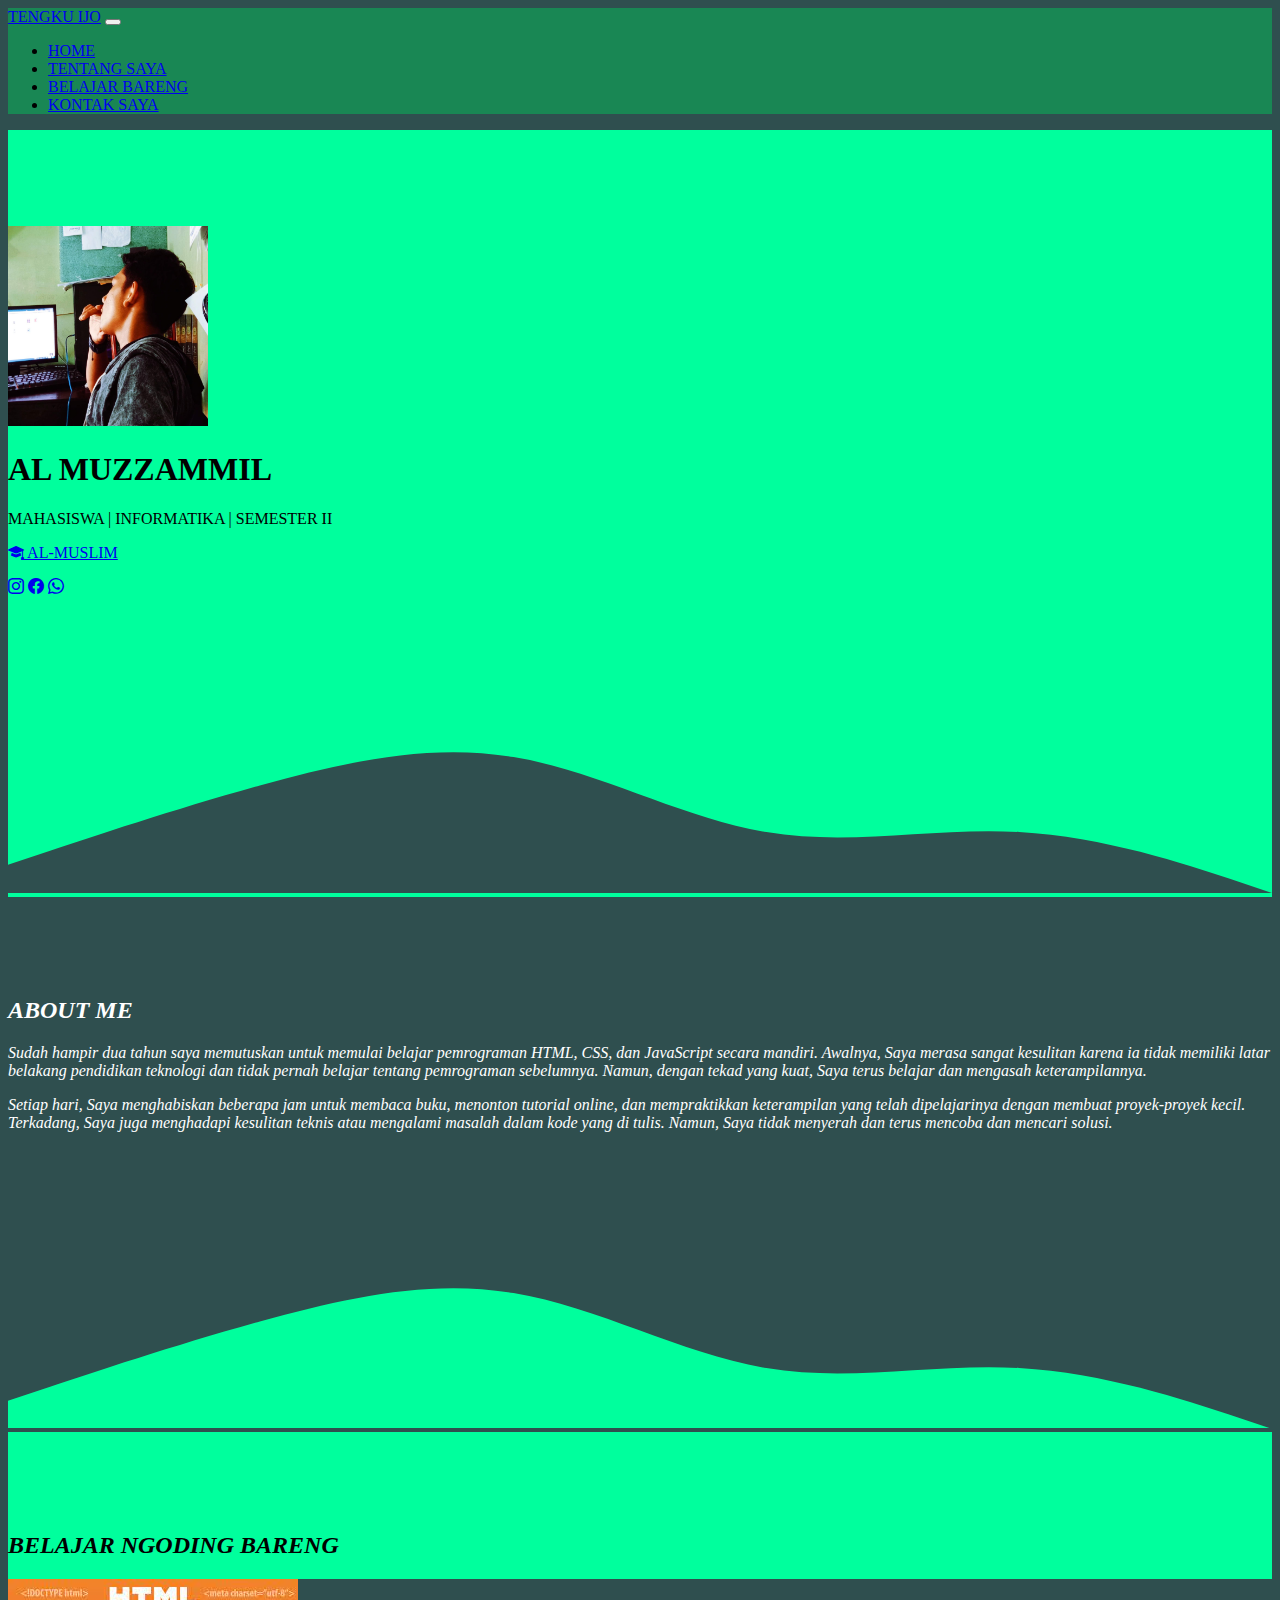
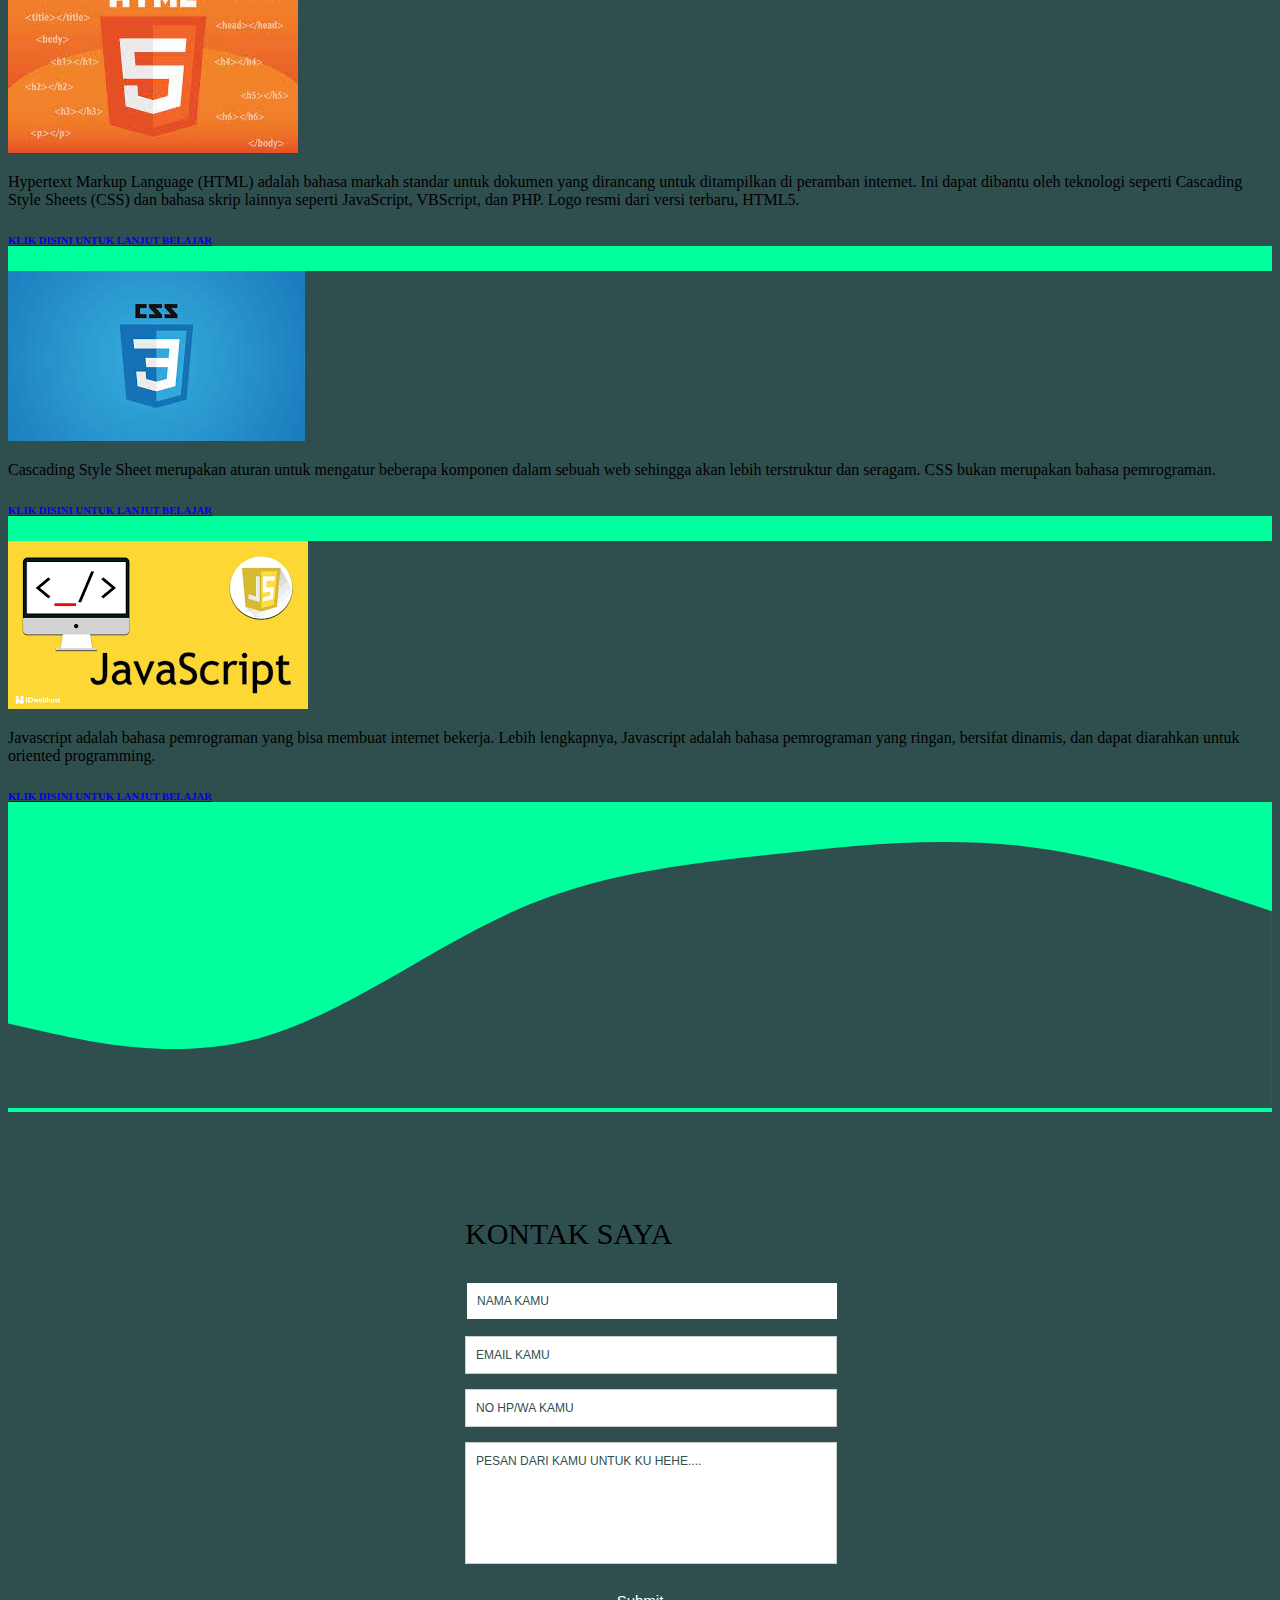
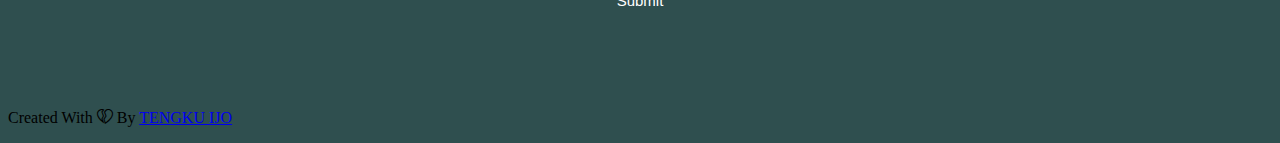
<file: index.html>
<!DOCTYPE html>
<html lang="en">
  <head>
    <!-- Required meta tags -->
    <meta charset="utf-8" />
    <meta name="viewport" content="width=device-width, initial-scale=1" />

    <!-- Bootstrap CSS -->
    <link
      href="https://cdn.jsdelivr.net/npm/bootstrap@5.1.3/dist/css/bootstrap.min.css"
      rel="stylesheet"
      integrity="sha384-1BmE4kWBq78iYhFldvKuhfTAU6auU8tT94WrHftjDbrCEXSU1oBoqyl2QvZ6jIW3"
      crossorigin="anonymous"
    />

    <!-- BOOSTRAP ICON -->
    <link
      rel="stylesheet"
      href="https://cdn.jsdelivr.net/npm/bootstrap-icons@1.10.3/font/bootstrap-icons.css"
    />

    <!-- MY CSS -->
    <link rel="stylesheet" href="style.css" />

    <title>PORTOFOLIO | ALMUZZAMMIL</title>
  </head>

  <body id="home">
    <!-- NAVBAR STAR -->
    <nav
      class="navbar navbar-expand-lg navbar-dark shadow-sm fixed-top"
      style="background-color: #198754"
    >
      <div class="container">
        <a class="navbar-brand font-monospace fw-bold" href="#">TENGKU IJO</a>
        <button
          class="navbar-toggler"
          type="button"
          data-bs-toggle="collapse"
          data-bs-target="#navbarNav"
          aria-controls="navbarNav"
          aria-expanded="false"
          aria-label="Toggle navigation"
        >
          <span class="navbar-toggler-icon"></span>
        </button>
        <div class="collapse navbar-collapse" id="navbarNav">
          <ul class="navbar-nav ms-auto">
            <li class="nav-item">
              <a
                class="nav-link active fw-bold"
                aria-current="page"
                href="#home"
                >HOME</a
              >
            </li>
            <li class="nav-item">
              <a class="nav-link active fw-bold" href="#about">TENTANG SAYA</a>
            </li>
            <li class="nav-item">
              <a class="nav-link active fw-bold" href="#project"
                >BELAJAR BARENG</a
              >
            </li>
            <li class="nav-item">
              <a class="nav-link active fw-bold" href="#contact">KONTAK SAYA</a>
            </li>
          </ul>
        </div>
      </div>
    </nav>
    <!-- NAVBAR END -->

    <!-- JUMBOTRON -->
    <section class="jumbotron text-center" id="utama">
      <img
        src="img/poto-2.jpg "
        alt="AL MUZZAMMIL"
        width="200"
        height="200"
        class="rounded-circle img-thumbnail"
      />
      <h1 class="display-3 fw-bold">AL MUZZAMMIL</h1>
      <p class="lead fw-bold">MAHASISWA | INFORMATIKA | SEMESTER II</p>
      <p class="lead fw-bold">
        <a class="nav-link text-white fw-bold" href="https://umuslim.ac.id/"
          ><i class="bi bi-mortarboard-fill"></i> AL-MUSLIM</a
        >
      </p>
      <p class="lead fw-bold">
        <a
          class="nav-link"
          href="https://instagram.com/ini_labil?igshid=YmMyMTA2M2Y="
          ><i class="bi bi-instagram text-white"></i
        ></a>
        <a
          class="nav-link"
          href="https://instagram.com/ini_labil?igshid=YmMyMTA2M2Y="
          ><i class="bi bi-facebook text-white"></i
        ></a>
        <a class="nav-link" href="https://wa.me/qr/M4SU65MTHKSGK1"
          ><i class="bi bi-whatsapp text-white"></i
        ></a>
      </p>
      <svg xmlns="http://www.w3.org/2000/svg" viewBox="0 0 1440 320">
        <path
          fill="#2f4f4f"
          fill-opacity="1"
          d="M0,288L48,272C96,256,192,224,288,197.3C384,171,480,149,576,165.3C672,181,768,235,864,250.7C960,267,1056,245,1152,250.7C1248,256,1344,288,1392,304L1440,320L1440,320L1392,320C1344,320,1248,320,1152,320C1056,320,960,320,864,320C768,320,672,320,576,320C480,320,384,320,288,320C192,320,96,320,48,320L0,320Z"
        ></path>
      </svg>
    </section>
    <!-- JUMBOTRON -->

    <!-- ABOUT ME STAR -->
    <section id="about">
      <div class="aboutme">
        <div class="container">
          <div class="row text-center mb-4">
            <div class="col">
              <h2 class="textabout fw-bold">ABOUT ME</h2>
            </div>
          </div>
          <div class="row justify-content-around fst-italic fs-5 text-center">
            <div class="col-md-4">
              <p class="textabout">
                Sudah hampir dua tahun saya memutuskan untuk memulai belajar
                pemrograman HTML, CSS, dan JavaScript secara mandiri. Awalnya,
                Saya merasa sangat kesulitan karena ia tidak memiliki latar
                belakang pendidikan teknologi dan tidak pernah belajar tentang
                pemrograman sebelumnya. Namun, dengan tekad yang kuat, Saya
                terus belajar dan mengasah keterampilannya.
              </p>
            </div>
            <div class="col-md-4">
              <p class="textabout">
                Setiap hari, Saya menghabiskan beberapa jam untuk membaca buku,
                menonton tutorial online, dan mempraktikkan keterampilan yang
                telah dipelajarinya dengan membuat proyek-proyek kecil.
                Terkadang, Saya juga menghadapi kesulitan teknis atau mengalami
                masalah dalam kode yang di tulis. Namun, Saya tidak menyerah dan
                terus mencoba dan mencari solusi.
              </p>
            </div>
          </div>
        </div>
      </div>
      <div class="about22">
        <svg xmlns="http://www.w3.org/2000/svg" viewBox="0 0 1440 320">
          <path
            fill="#00ff9d"
            fill-opacity="1"
            d="M0,288L48,272C96,256,192,224,288,197.3C384,171,480,149,576,165.3C672,181,768,235,864,250.7C960,267,1056,245,1152,250.7C1248,256,1344,288,1392,304L1440,320L1440,320L1392,320C1344,320,1248,320,1152,320C1056,320,960,320,864,320C768,320,672,320,576,320C480,320,384,320,288,320C192,320,96,320,48,320L0,320Z"
          ></path>
        </svg>
      </div>
    </section>
    <!-- ABOUT ME END -->

    <!-- PROJECT STAR -->
    <section id="project">
      <div class="projectme">
        <div class="container">
          <div class="row text-center mb-4">
            <div class="col">
              <h2 class="textproject fw-bold">BELAJAR NGODING BARENG</h2>
            </div>
          </div>
          <!-- PROJECT 1 -->
          <div class="row justify-content-center">
            <div class="col-md-4 mb-4">
              <div class="card" style="background-color: darkslategray">
                <a class="nav-link" href="html.html">
                  <img
                    src="img/html.jpeg"
                    class="card-img-top"
                    alt="project 1"
                  />
                </a>
                <div class="card-body" style="background-color: darkslategray">
                  <p class="card-text text-white">
                    Hypertext Markup Language (HTML) adalah bahasa markah
                    standar untuk dokumen yang dirancang untuk ditampilkan di
                    peramban internet. Ini dapat dibantu oleh teknologi seperti
                    Cascading Style Sheets (CSS) dan bahasa skrip lainnya
                    seperti JavaScript, VBScript, dan PHP. Logo resmi dari versi
                    terbaru, HTML5.
                  </p>
                  <p class="card-body">
                    <a class="nav-link text-white" href="html.html"
                      ><h6>KLIK DISINI UNTUK LANJUT BELAJAR</h6></a
                    >
                  </p>
                </div>
              </div>
            </div>
            <!-- PROJECT 2 -->
            <div class="col-md-4 mb-4">
              <div class="card" style="background-color: darkslategray">
                <a class="nav-link" href="css.html">
                  <img
                    src="img/css.jpeg"
                    class="card-img-top"
                    alt="project 2"
                  />
                </a>
                <div class="card-body">
                  <p class="card-text text-white">
                    Cascading Style Sheet merupakan aturan untuk mengatur
                    beberapa komponen dalam sebuah web sehingga akan lebih
                    terstruktur dan seragam. CSS bukan merupakan bahasa
                    pemrograman.
                  </p>
                  <p class="card-body">
                    <a class="nav-link text-white" href="css.html"
                      ><h6>KLIK DISINI UNTUK LANJUT BELAJAR</h6></a
                    >
                  </p>
                </div>
              </div>
            </div>
            <!-- PROJECT 3 -->
            <div class="col-md-4 mb-4">
              <div class="card" style="background-color: darkslategray">
                <a class="nav-link" href="js.html">
                  <img
                    src="img/javascript.png"
                    class="card-img-top"
                    alt="project 3"
                  />
                </a>
                <div class="card-body">
                  <p class="card-text text-white">
                    Javascript adalah bahasa pemrograman yang bisa membuat
                    internet bekerja. Lebih lengkapnya, Javascript adalah bahasa
                    pemrograman yang ringan, bersifat dinamis, dan dapat
                    diarahkan untuk oriented programming.
                  </p>
                  <p class="card-body">
                    <a class="nav-link text-white" href="js.html"
                      ><h6>KLIK DISINI UNTUK LANJUT BELAJAR</h6></a
                    >
                  </p>
                </div>
              </div>
            </div>
          </div>
        </div>
      </div>
      <svg xmlns="http://www.w3.org/2000/svg" viewBox="0 0 1440 320">
        <path
          fill="#2f4f4f"
          fill-opacity="1"
          d="M0,224L48,234.7C96,245,192,267,288,240C384,213,480,139,576,96C672,53,768,43,864,32C960,21,1056,11,1152,21.3C1248,32,1344,64,1392,80L1440,96L1440,320L1392,320C1344,320,1248,320,1152,320C1056,320,960,320,864,320C768,320,672,320,576,320C480,320,384,320,288,320C192,320,96,320,48,320L0,320Z"
        ></path>
      </svg>
    </section>
    <!-- PROJECT END -->

    <!-- CONTACT 2 STAR -->
    <section class="contactbg">
      <div class="container-2">
        <form id="contact" action="" method="post">
          <h3 class="text-center fw-bold">KONTAK SAYA</h3>
          <fieldset>
            <input
              placeholder="NAMA KAMU"
              type="text"
              tabindex="1"
              required
              autofocus
            />
          </fieldset>
          <fieldset>
            <input
              placeholder="EMAIL KAMU"
              type="email"
              tabindex="2"
              required
            />
          </fieldset>
          <fieldset>
            <input
              placeholder="NO HP/WA KAMU"
              type="tel"
              tabindex="3"
              required
            />
          </fieldset>
          <fieldset>
            <textarea
              placeholder="PESAN DARI KAMU UNTUK KU HEHE...."
              tabindex="5"
              required
            ></textarea>
          </fieldset>
          <fieldset>
            <button
              name="submit"
              type="submit"
              id="contact-submit"
              data-submit="...Sending"
            >
              Submit
            </button>
          </fieldset>
        </form>
      </div>
    </section>
    <!-- CONTACT 2 END -->

    <!-- FOOTER STAR -->
    <footer class="bg-success text-white text-center p-2">
      <p class="justify-content-center">
        Created With <i class="bi bi-heartbreak text-danger"></i> By
        <a
          href="https://instagram.com/ini_labil?igshid=YmMyMTA2M2Y="
          class="text-white fw-bold"
        >
          TENGKU IJO</a
        >
      </p>
    </footer>
    <!-- FOOTER END -->

    <!-- Option 1: Bootstrap Bundle with Popper -->
    <script
      src="https://cdn.jsdelivr.net/npm/bootstrap@5.1.3/dist/js/bootstrap.bundle.min.js"
      integrity="sha384-ka7Sk0Gln4gmtz2MlQnikT1wXgYsOg+OMhuP+IlRH9sENBO0LRn5q+8nbTov4+1p"
      crossorigin="anonymous"
    ></script>
  </body>
</html>
</file>
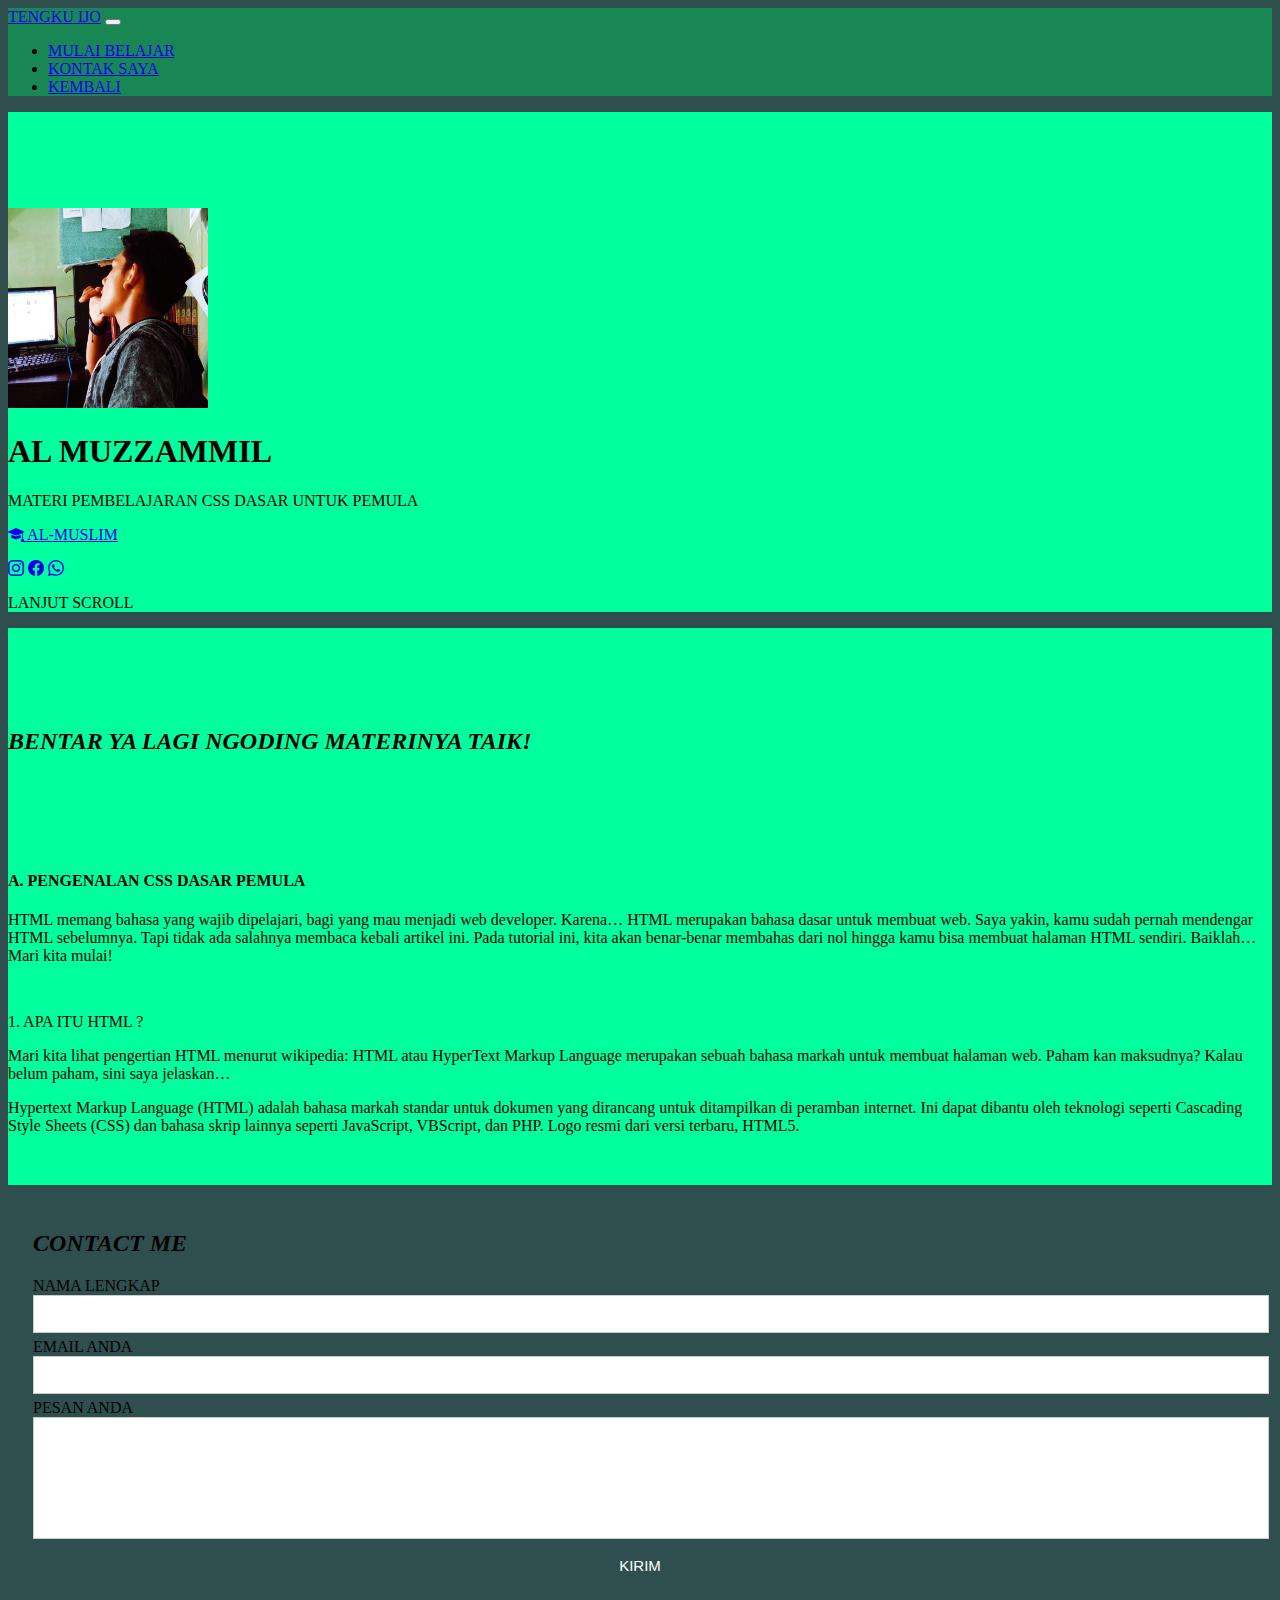
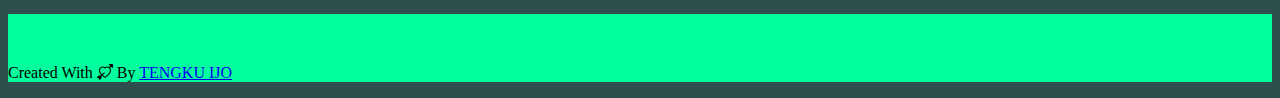
<file: css.html>
<!DOCTYPE html>
<html lang="en">
  <head>
    <!-- Required meta tags -->
    <meta charset="utf-8" />
    <meta name="viewport" content="width=device-width, initial-scale=1" />

    <!-- Bootstrap CSS -->
    <link
      href="https://cdn.jsdelivr.net/npm/bootstrap@5.1.3/dist/css/bootstrap.min.css"
      rel="stylesheet"
      integrity="sha384-1BmE4kWBq78iYhFldvKuhfTAU6auU8tT94WrHftjDbrCEXSU1oBoqyl2QvZ6jIW3"
      crossorigin="anonymous"
    />

    <!-- BOOSTRAP ICON -->
    <link rel="stylesheet" href="https://cdn.jsdelivr.net/npm/bootstrap-icons@1.10.3/font/bootstrap-icons.css">

    <!-- MY CSS -->
    <link rel="stylesheet" href="style.css">
    <link rel="stylesheet" href="style1.css">

    <title>CSS | ALMUZZAMMIL</title>
  </head>

  <body id="home">

    <!-- NAVBAR STAR -->
    <nav
      class="navbar navbar-expand-lg navbar-dark shadow-sm fixed-top"
      style="background-color: #198754"
    >
      <div class="container">
        <a class="navbar-brand font-monospace fw-bold" href="#">TENGKU IJO</a>
        <button
          class="navbar-toggler"
          type="button"
          data-bs-toggle="collapse"
          data-bs-target="#navbarNav"
          aria-controls="navbarNav"
          aria-expanded="false"
          aria-label="Toggle navigation"s
        >
          <span class="navbar-toggler-icon"></span>
        </button>
        <div class="collapse navbar-collapse" id="navbarNav">
          <ul class="navbar-nav ms-auto">
            <li class="nav-item">
              <a class="nav-link active fw-bold" href="#project">MULAI BELAJAR</a>
            </li>
            <li class="nav-item">
              <a class="nav-link active fw-bold" href="#contact">KONTAK SAYA</a>
            </li>
            <li class="nav-item">
              <a class="nav-link active fw-bold" aria-current="page" href="index.html">KEMBALI</a>
            </li>
          </ul>
        </div>
      </div>
    </nav>
    <!-- NAVBAR END -->

    <!-- JUMBOTRON -->
    <section class="jumbotron text-center pb-3">
      <img
        src="img/poto-2.jpg "
        alt="AL MUZZAMMIL"
        width="200"
        height="200"
        class="rounded-circle img-thumbnail"
      />
      <h1 class="display-3 fw-bold">AL MUZZAMMIL</h1>
      <p class="lead fw-bold">MATERI PEMBELAJARAN CSS DASAR UNTUK PEMULA</p>
      <p class="lead fw-bold">
        <a class="nav-link text-white fw-bold" href="https://umuslim.ac.id/"><i class="bi bi-mortarboard-fill"></i> AL-MUSLIM</a>
      </p>
      <p class="lead fw-bold">
        <a class="nav-link" href="https://instagram.com/ini_labil?igshid=YmMyMTA2M2Y="><i class="bi bi-instagram text-white"></i></a>
        <a class="nav-link" href="https://instagram.com/ini_labil?igshid=YmMyMTA2M2Y="><i class="bi bi-facebook text-white"></i></a>
        <a class="nav-link" href="https://wa.me/qr/M4SU65MTHKSGK1"><i class="bi bi-whatsapp text-white"></i></a>
      </p>
      <P class="lead fw-bold">LANJUT SCROLL</P>
    </section>
    <!-- JUMBOTRON -->


    <!-- PROJECT STAR -->
    <section id="project">
    <div class="projectme">
      <div class="container">
        <div class="row text-center mb-4">
          <div class="col">
            <h2 class="textproject fw-bold fs-1">BENTAR YA LAGI NGODING MATERINYA TAIK!</h2>
          </div>
        </div>
        <!-- PROJECT 1 -->
        <div class="row justify-content-center">
          <div class="col-md-12 mb-6">
            <div class="card"> 
              <div class="card-body">
                <div class="p-2 bg-dark border text-white">
                    <!-- PELAJARAN 1 -->
                    <h4 class="h4-judul fs-3 fw-bold text-center" id="list-item-1">
                      A. PENGENALAN CSS DASAR PEMULA
                    </h4>
                    <p class="p-isi">
                      HTML memang bahasa yang wajib dipelajari, bagi yang mau
                      menjadi web developer. Karena… HTML merupakan bahasa dasar
                      untuk membuat web. Saya yakin, kamu sudah pernah mendengar
                      HTML sebelumnya. Tapi tidak ada salahnya membaca kebali
                      artikel ini. Pada tutorial ini, kita akan benar-benar
                      membahas dari nol hingga kamu bisa membuat halaman HTML
                      sendiri. Baiklah… Mari kita mulai!
                    </p>
                    <p class="p-isi">
                      <!-- TOPIK 1 -->
                      <p class="h3-isi fs-3 fw-bold">1. APA ITU HTML ?</p>
                      <p>Mari kita lihat pengertian HTML menurut
                      wikipedia: HTML atau HyperText Markup Language merupakan
                      sebuah bahasa markah untuk membuat halaman web. Paham kan
                      maksudnya? Kalau belum paham, sini saya jelaskan… 
                      </p>
                  </div>
                <p class="card-text">
                  Hypertext Markup Language (HTML) adalah bahasa markah standar
                  untuk dokumen yang dirancang untuk ditampilkan di peramban internet.
                  Ini dapat dibantu oleh teknologi seperti Cascading Style Sheets (CSS)
                  dan bahasa skrip lainnya seperti JavaScript, VBScript, dan PHP.
                  Logo resmi dari versi terbaru, HTML5.
                </p>
              </div>
            </div>
          </div>
    <!-- project end -->

    <!-- CONTACT STAR -->
    <section id="contact">
      <div class="container">
        <div class="row">
          <div class="col text-center mb-3">
            <h2 class="textcontact fw-bold">CONTACT ME</h2>
          </div>
        </div>
        <div class="row justify-content-center">
          <div class="col-md-6">
            <form>
              <div class="mb-3">
                <label for="name" class="form-label">NAMA LENGKAP</label>
                <input type="text" class="form-control" id="name" aria-describedby="name">
              </div>
              <div class="mb-3">
                <label for="email" class="form-label">EMAIL ANDA</label>
                <input type="email" class="form-control" id="email" aria-describedby="email">
              </div>
              <div class="mb-3">
                <label for="pesan" class="form-label">PESAN ANDA</label>
                <textarea class="form-control" id="pesan" rows="3"></textarea>
              </div>
              <button type="submit" class="btn btn-primary mb-5">KIRIM</button>
            </form>
        </div>
    </section>
    <!-- CONTACT END -->

    <!-- FOOTER STAR -->
    <footer class="bg-success text-white text-center p-2">
      <p class="justify-content-center">Created With <i class="bi bi-arrow-through-heart text-danger"></i> By <a href="https://instagram.com/ini_labil?igshid=YmMyMTA2M2Y=" class="
        text-white fw-bold">
        TENGKU IJO</a></p>
    </footer>
    <!-- FOOTER END -->

    <!-- Option 1: Bootstrap Bundle with Popper -->
    <script
      src="https://cdn.jsdelivr.net/npm/bootstrap@5.1.3/dist/js/bootstrap.bundle.min.js"
      integrity="sha384-ka7Sk0Gln4gmtz2MlQnikT1wXgYsOg+OMhuP+IlRH9sENBO0LRn5q+8nbTov4+1p"
      crossorigin="anonymous"
    ></script>
  </body>
</html>
</file>
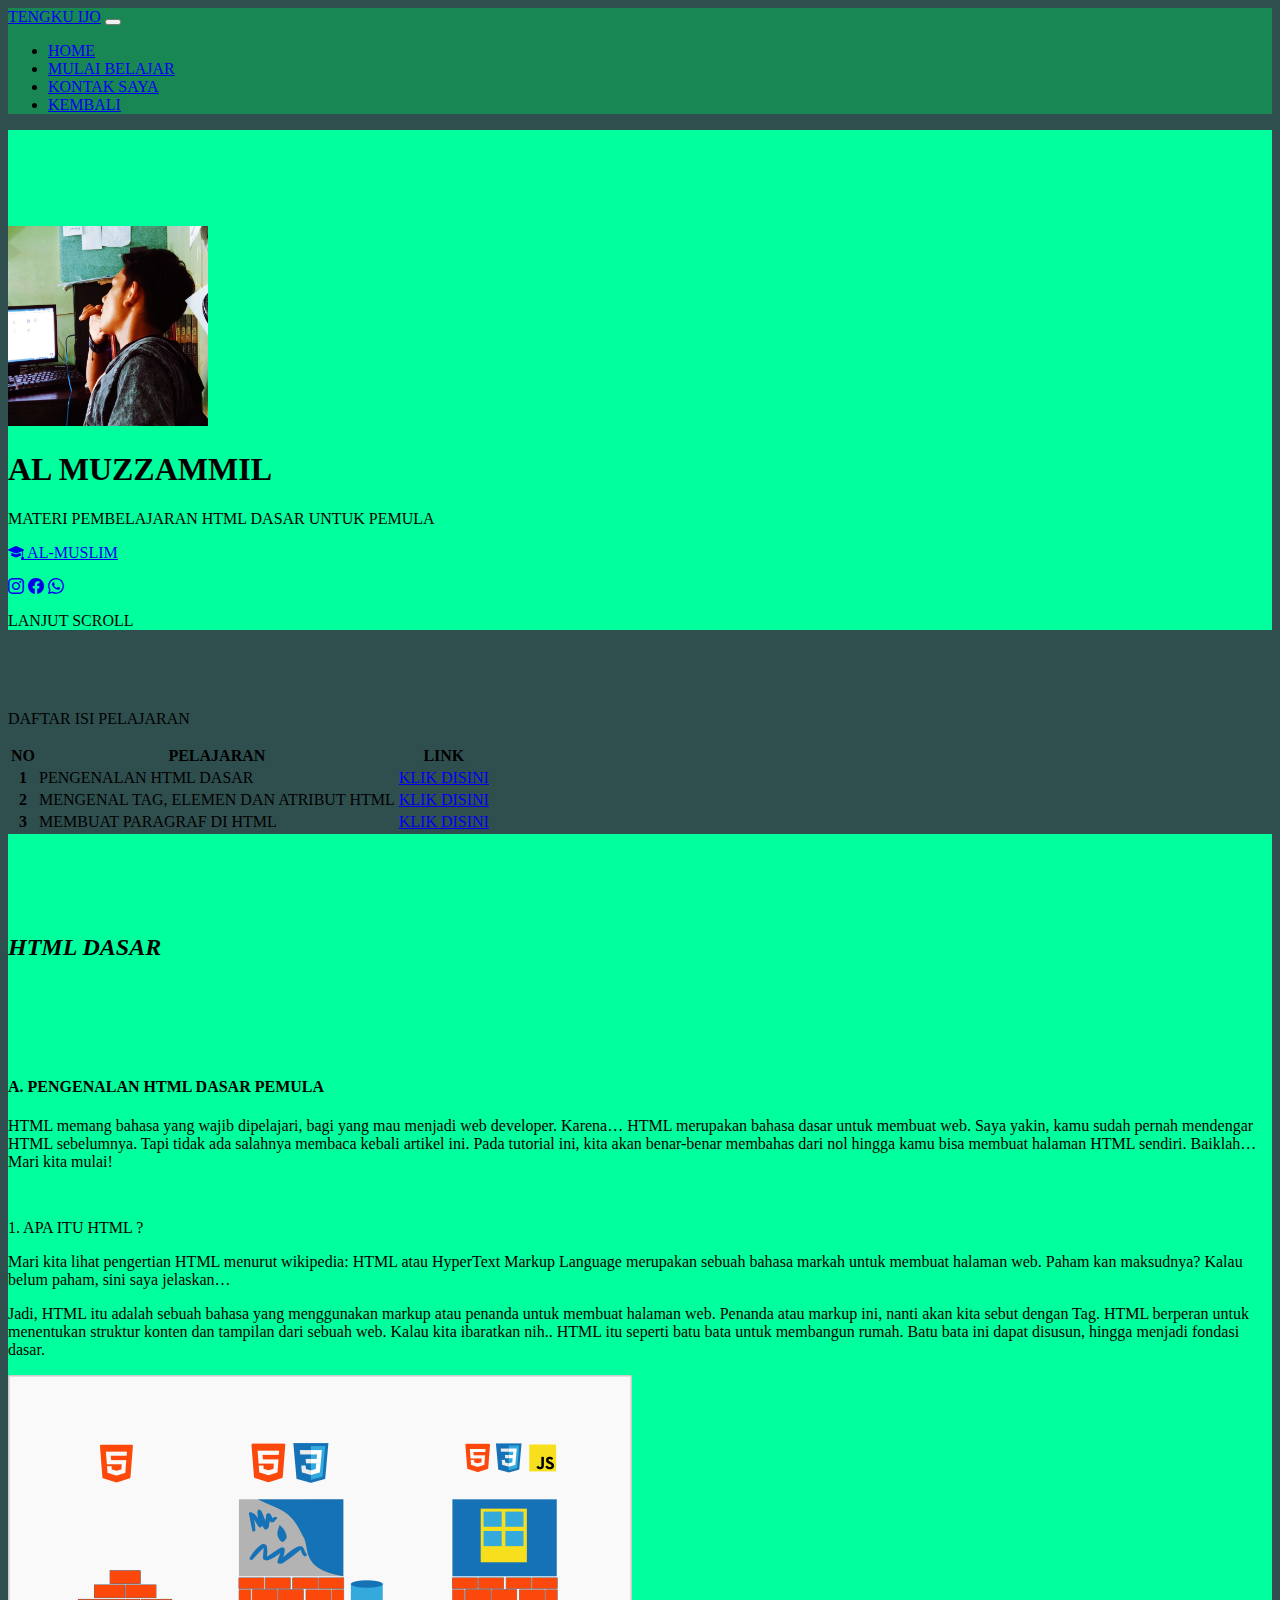
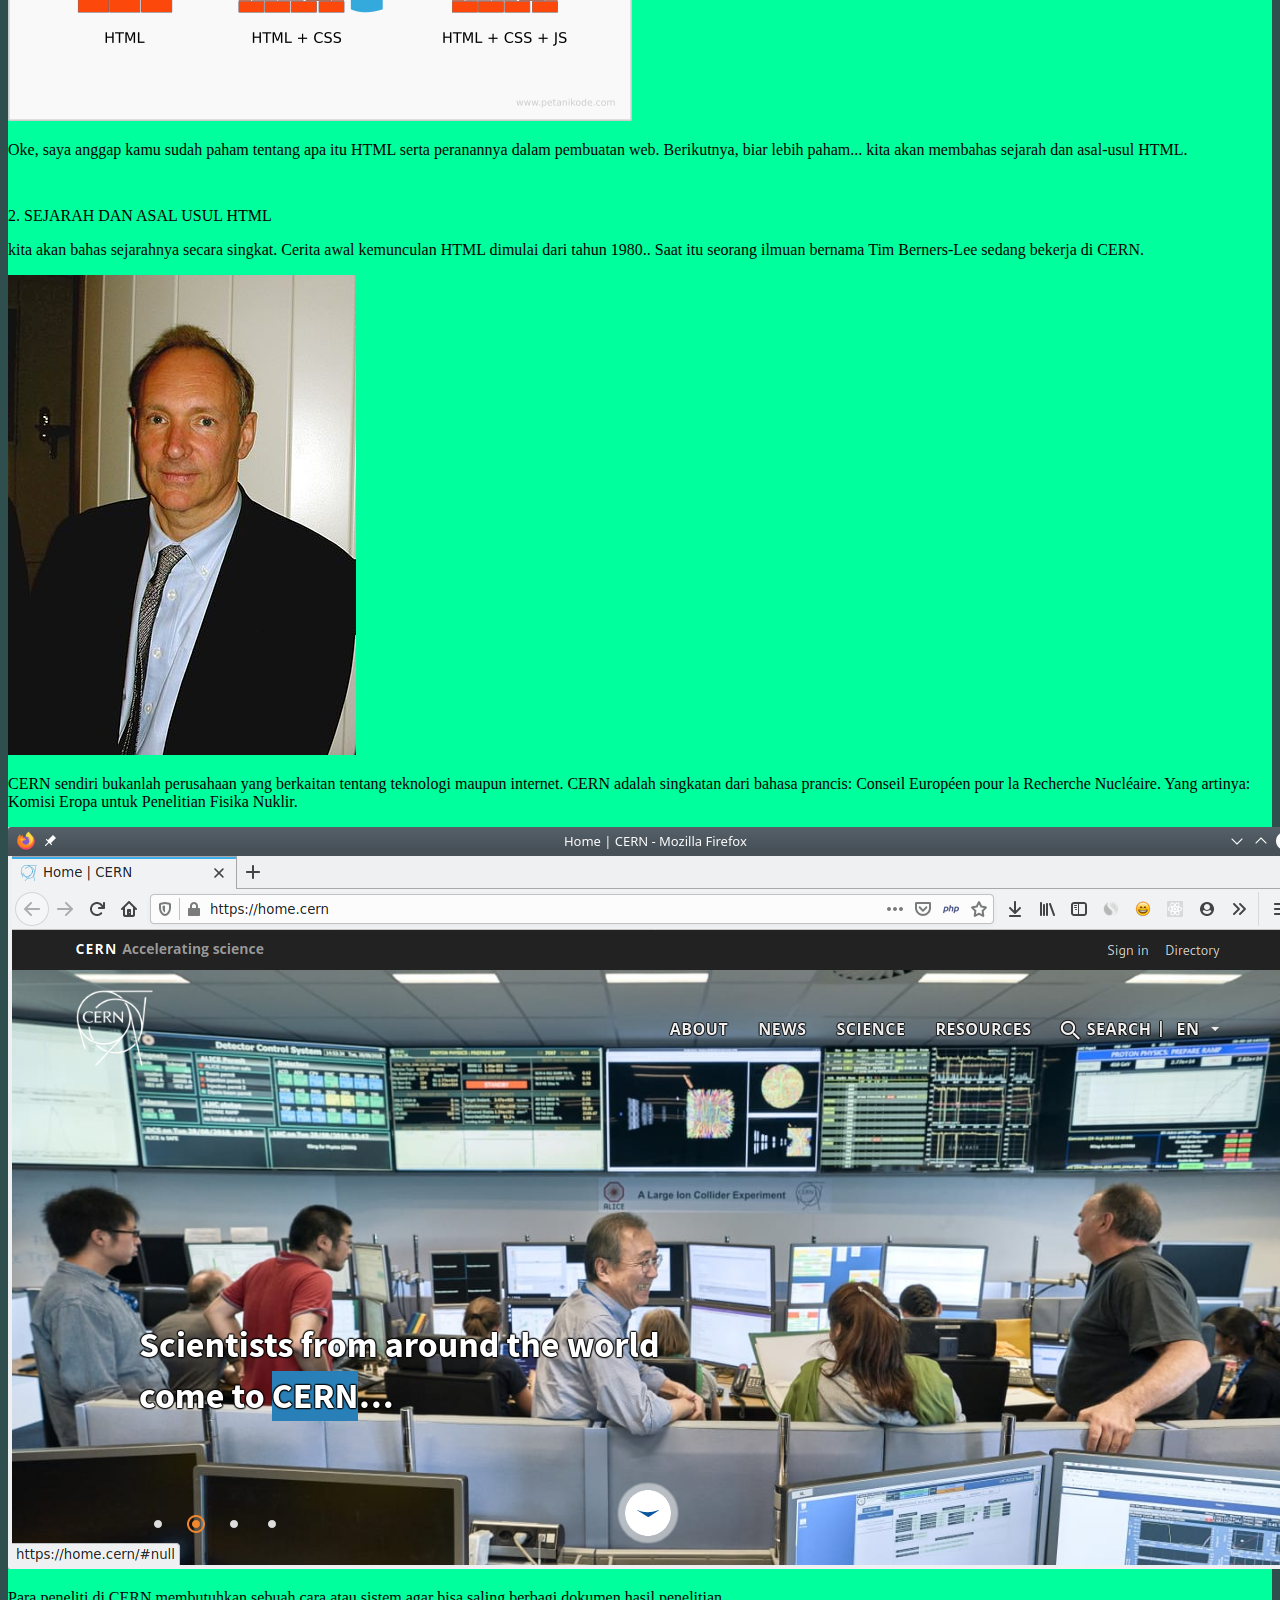
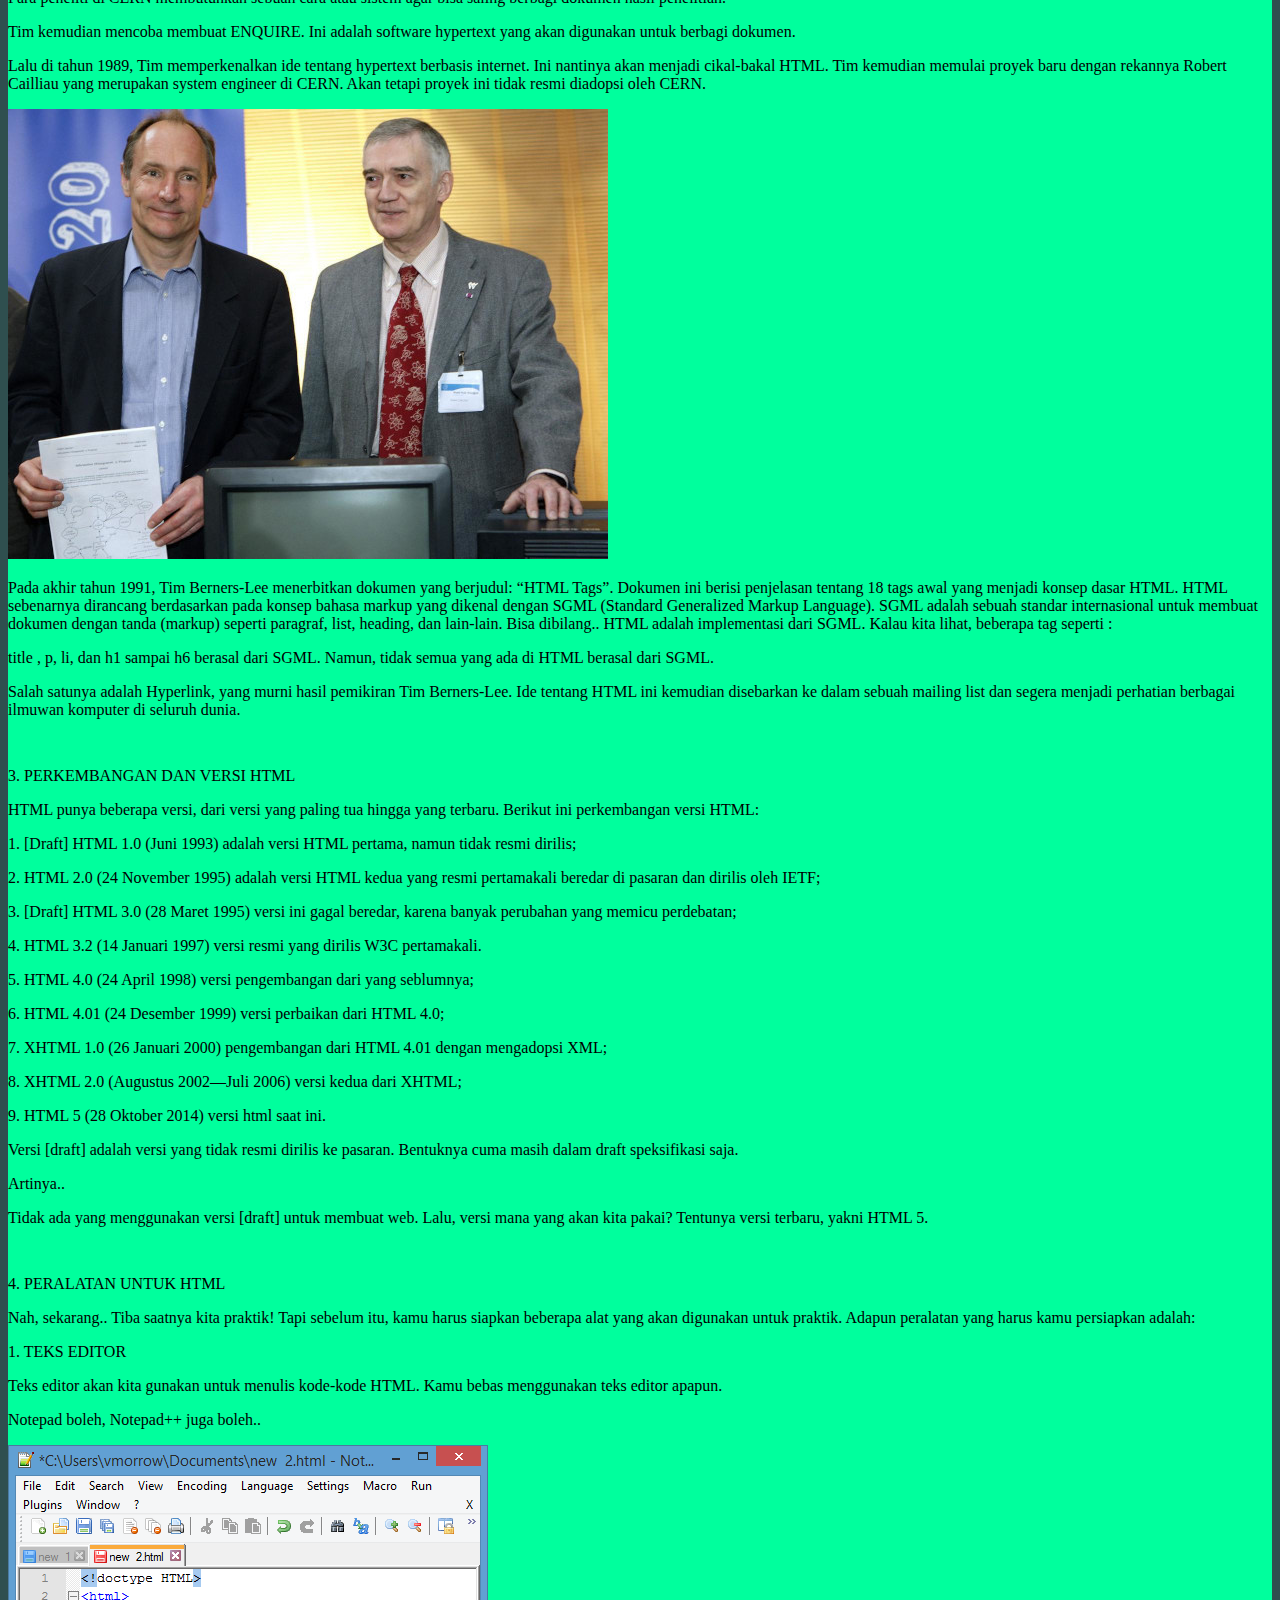
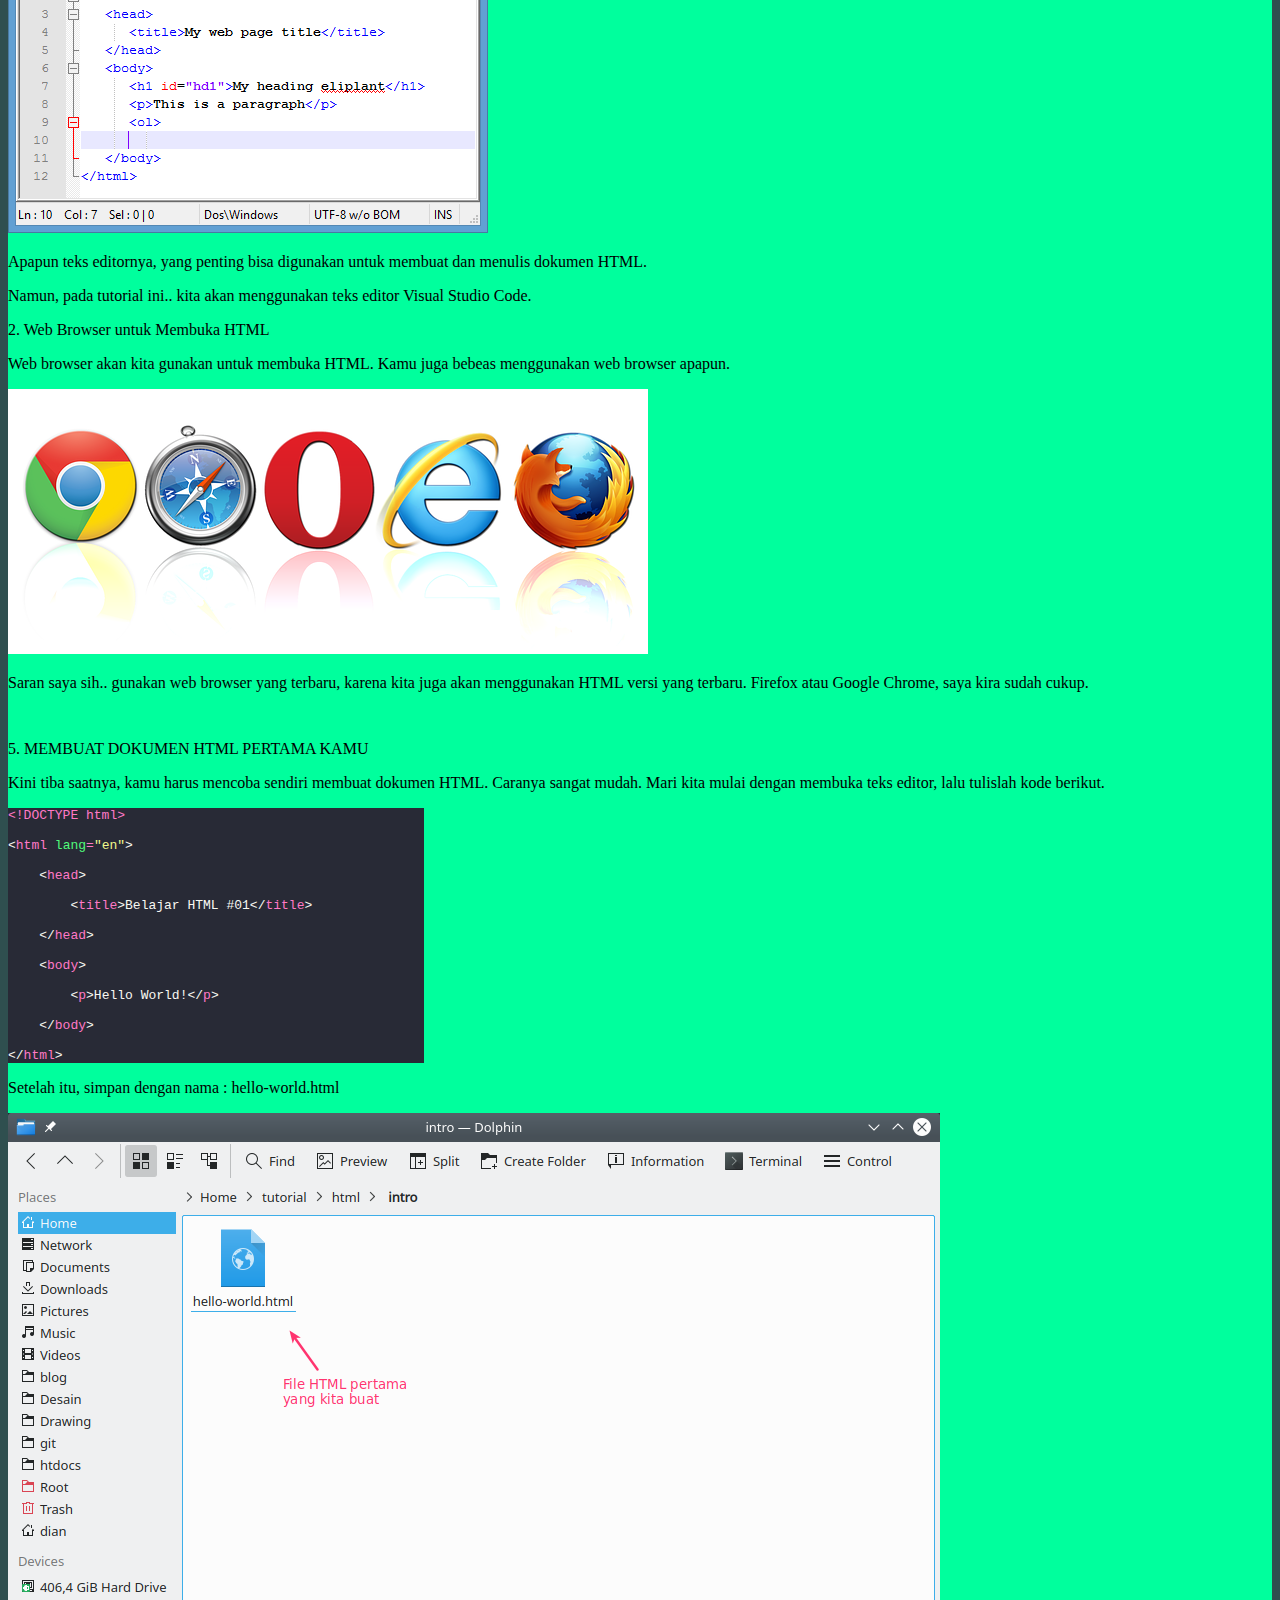
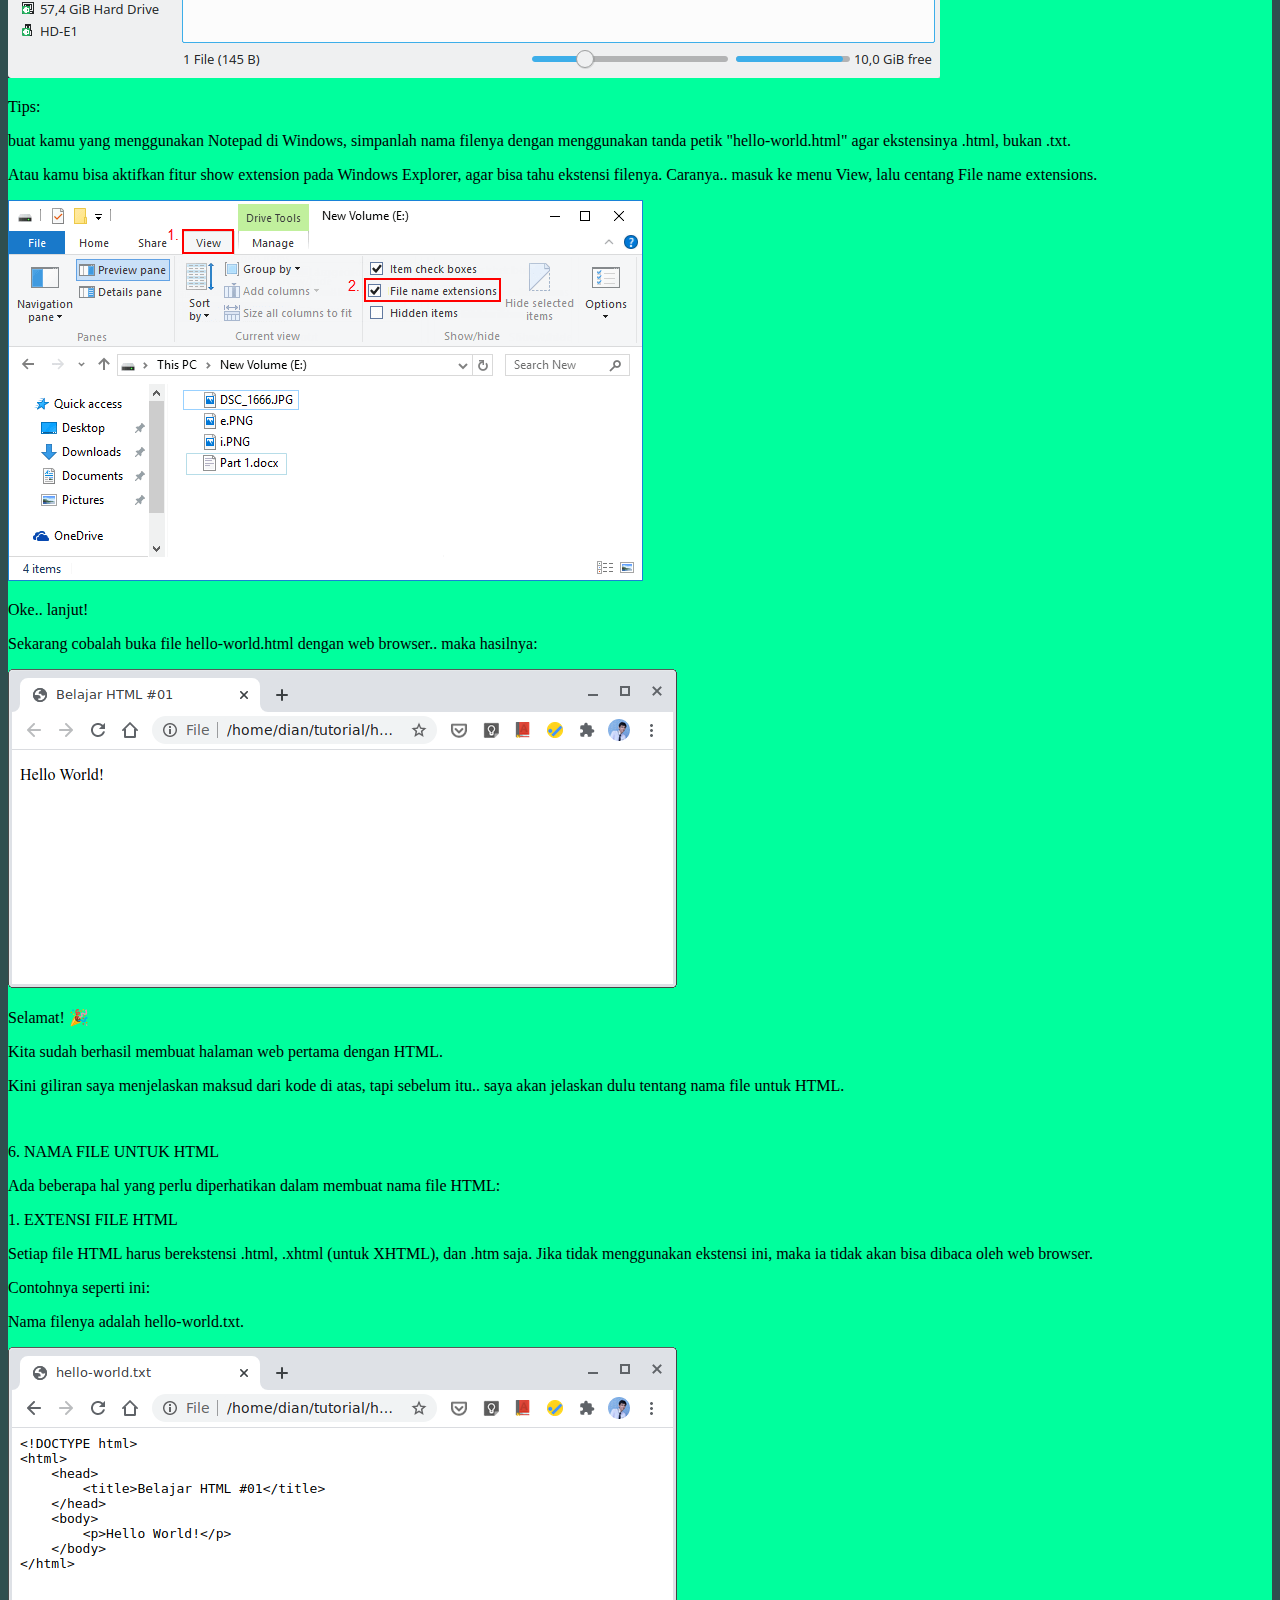
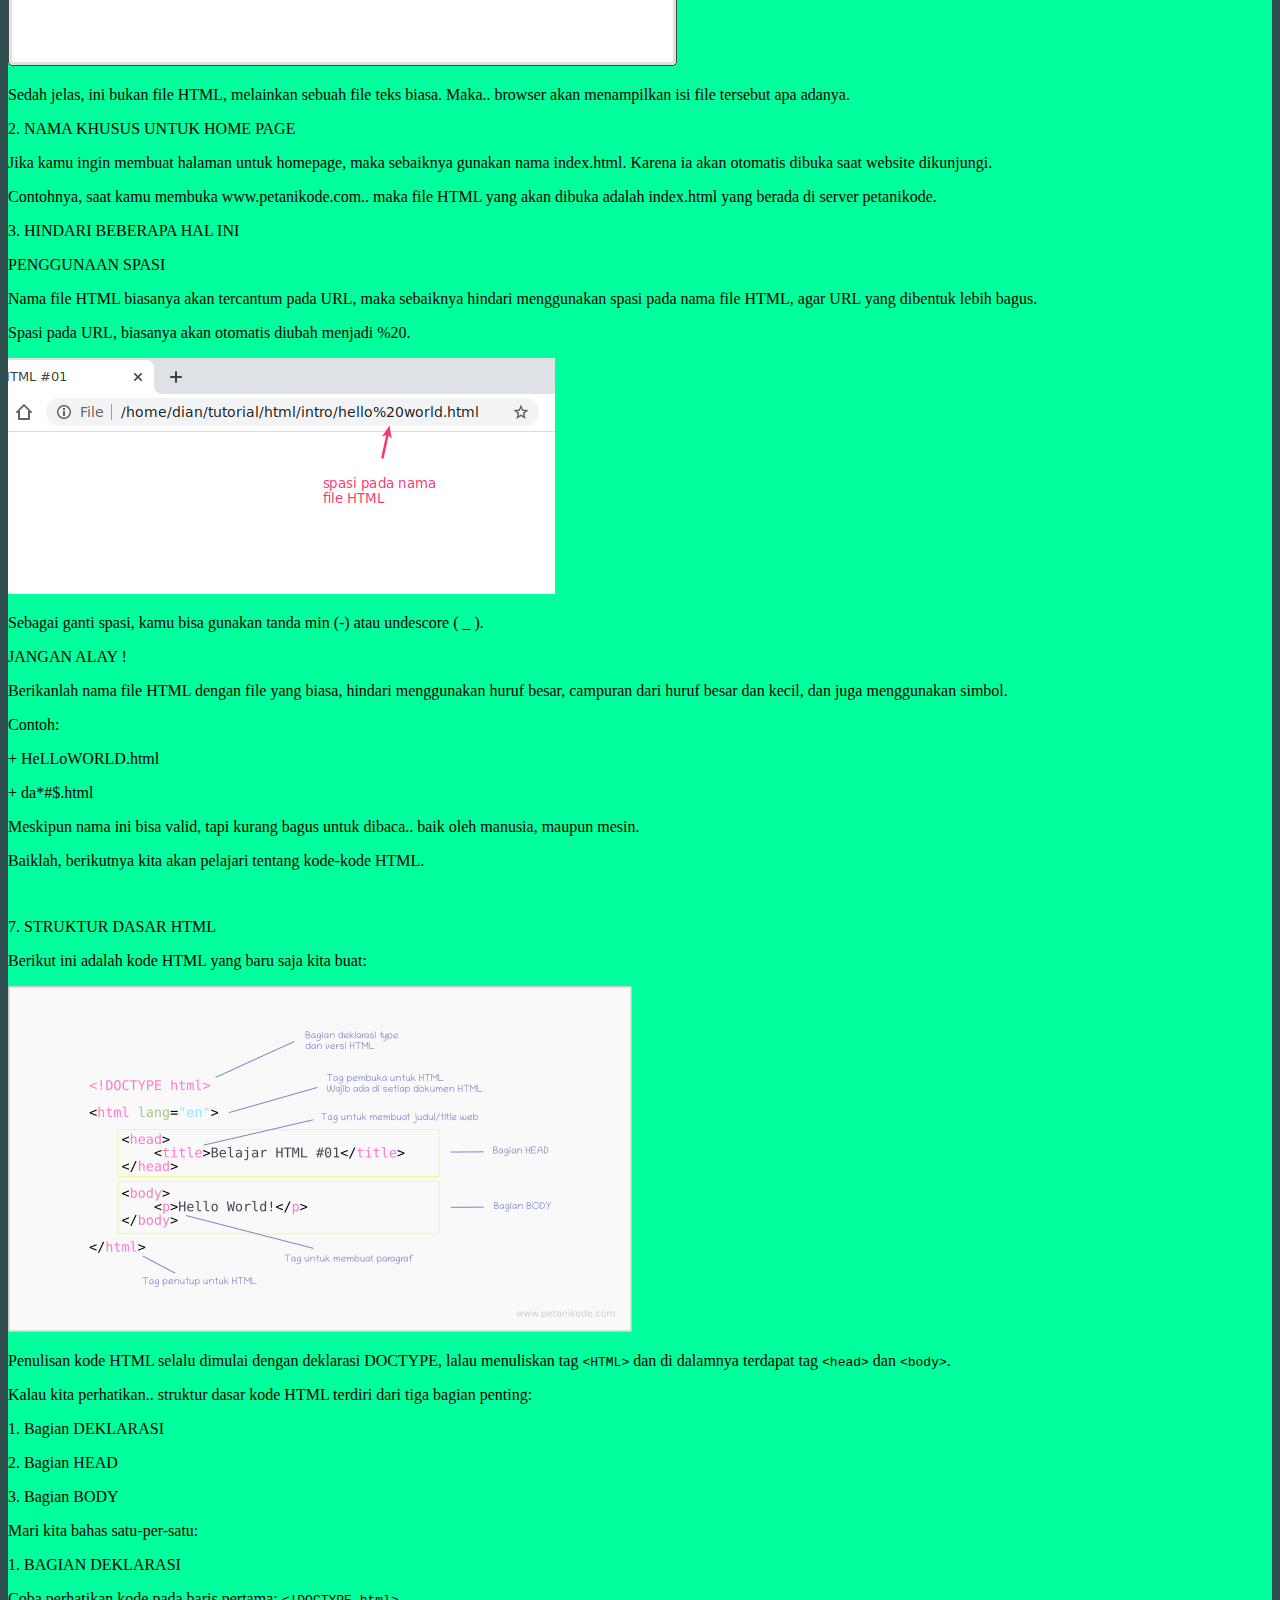
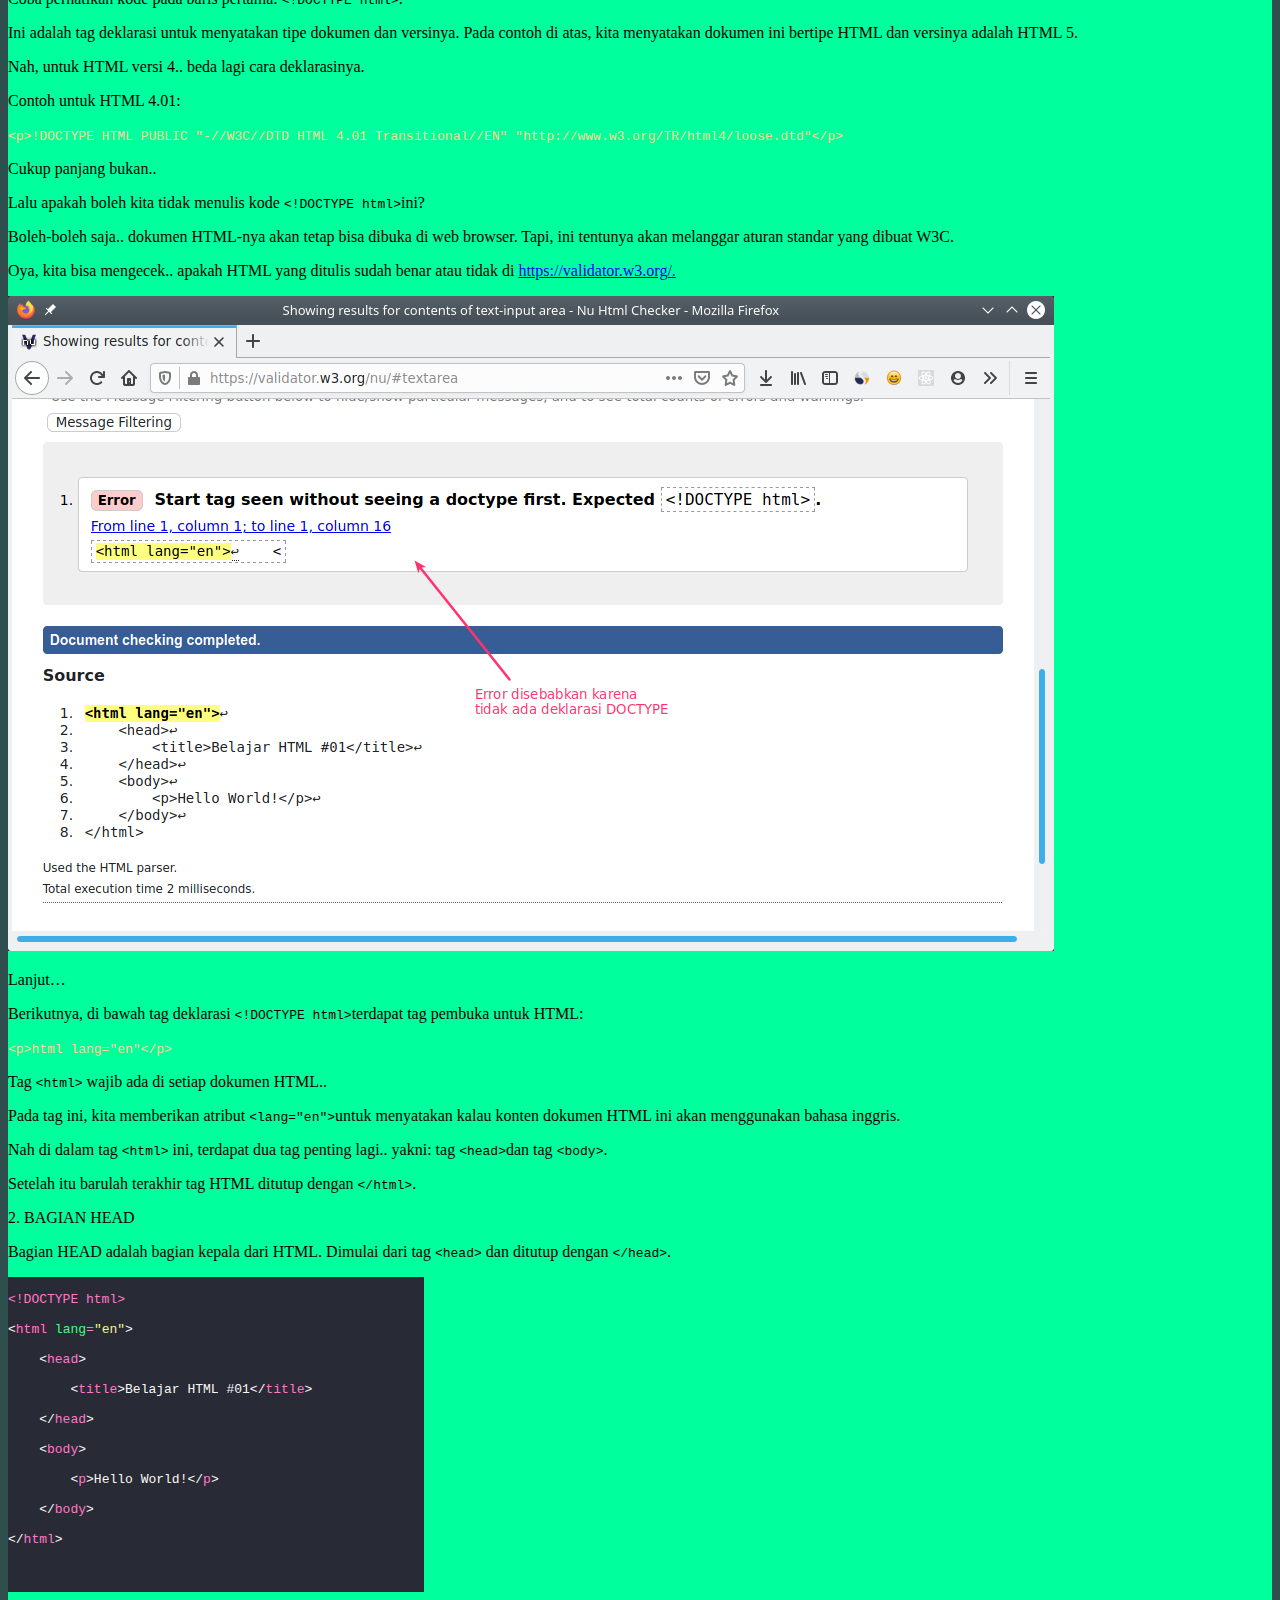
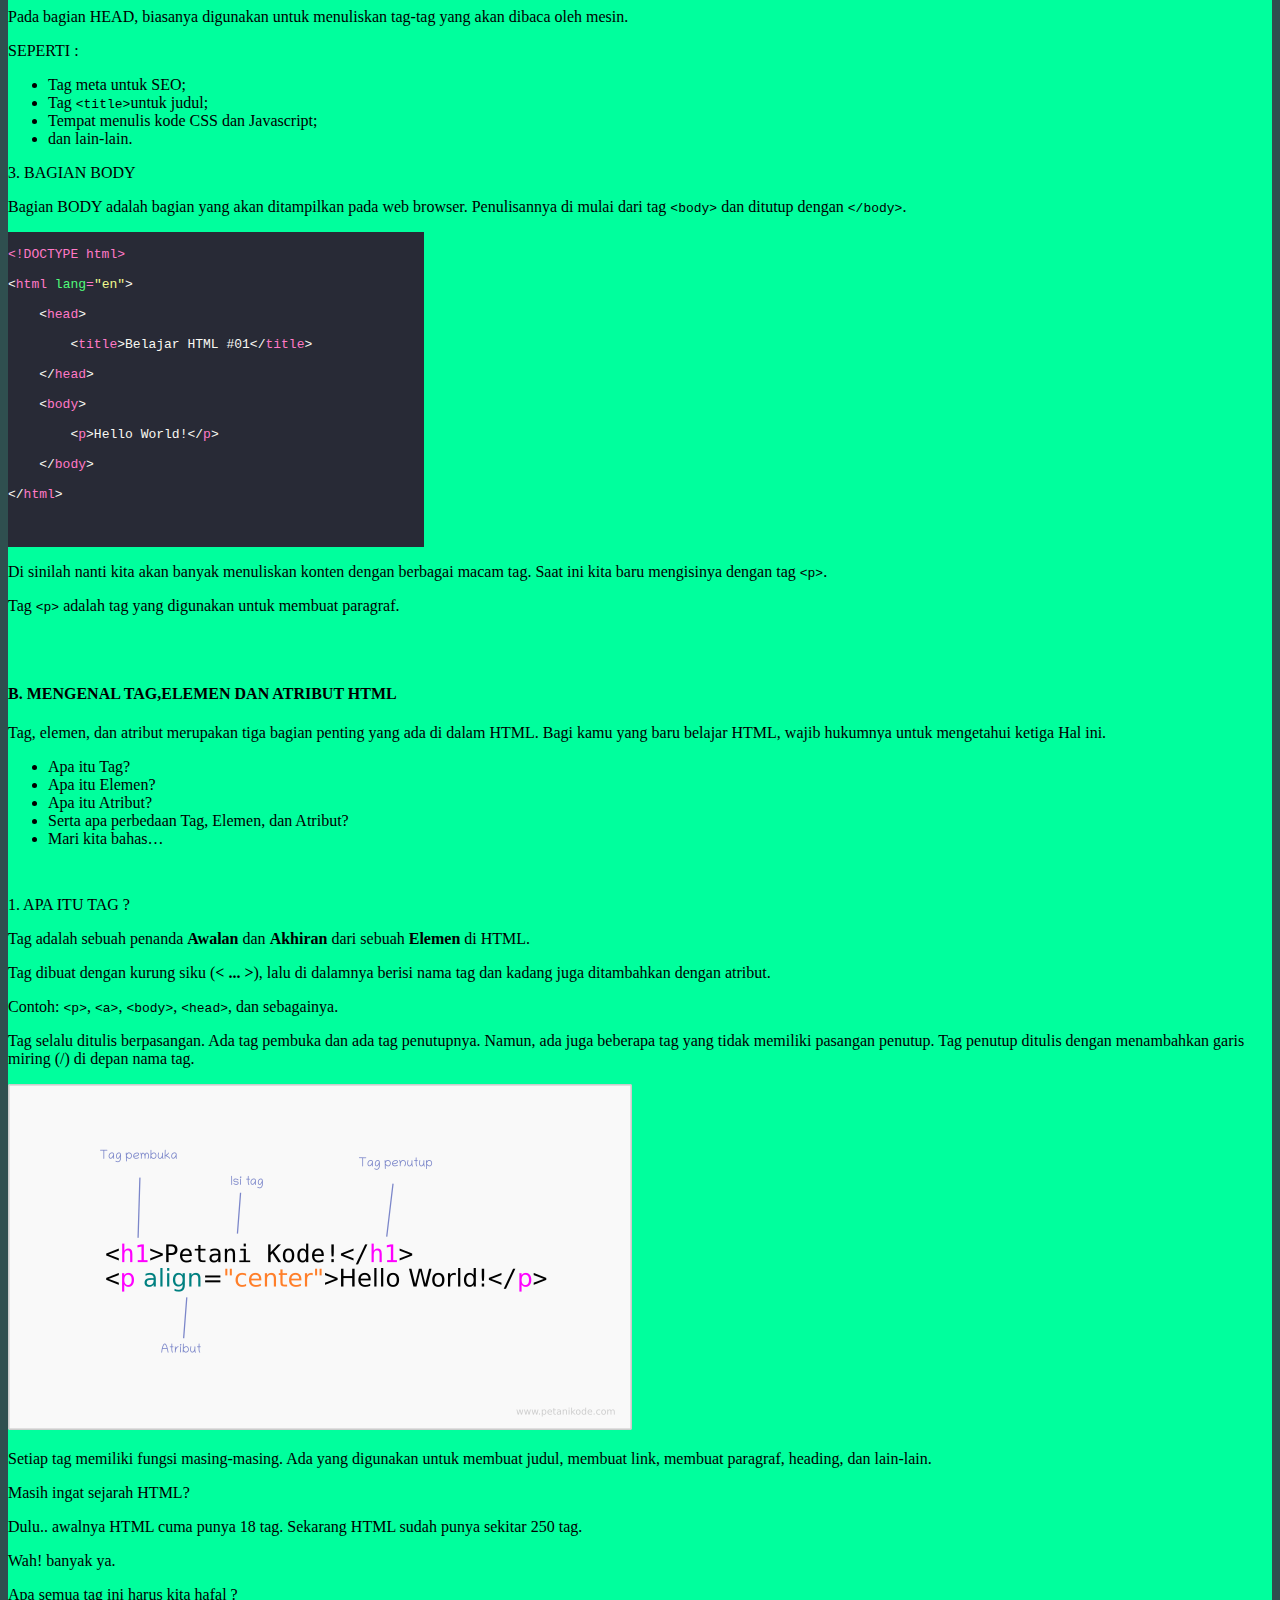
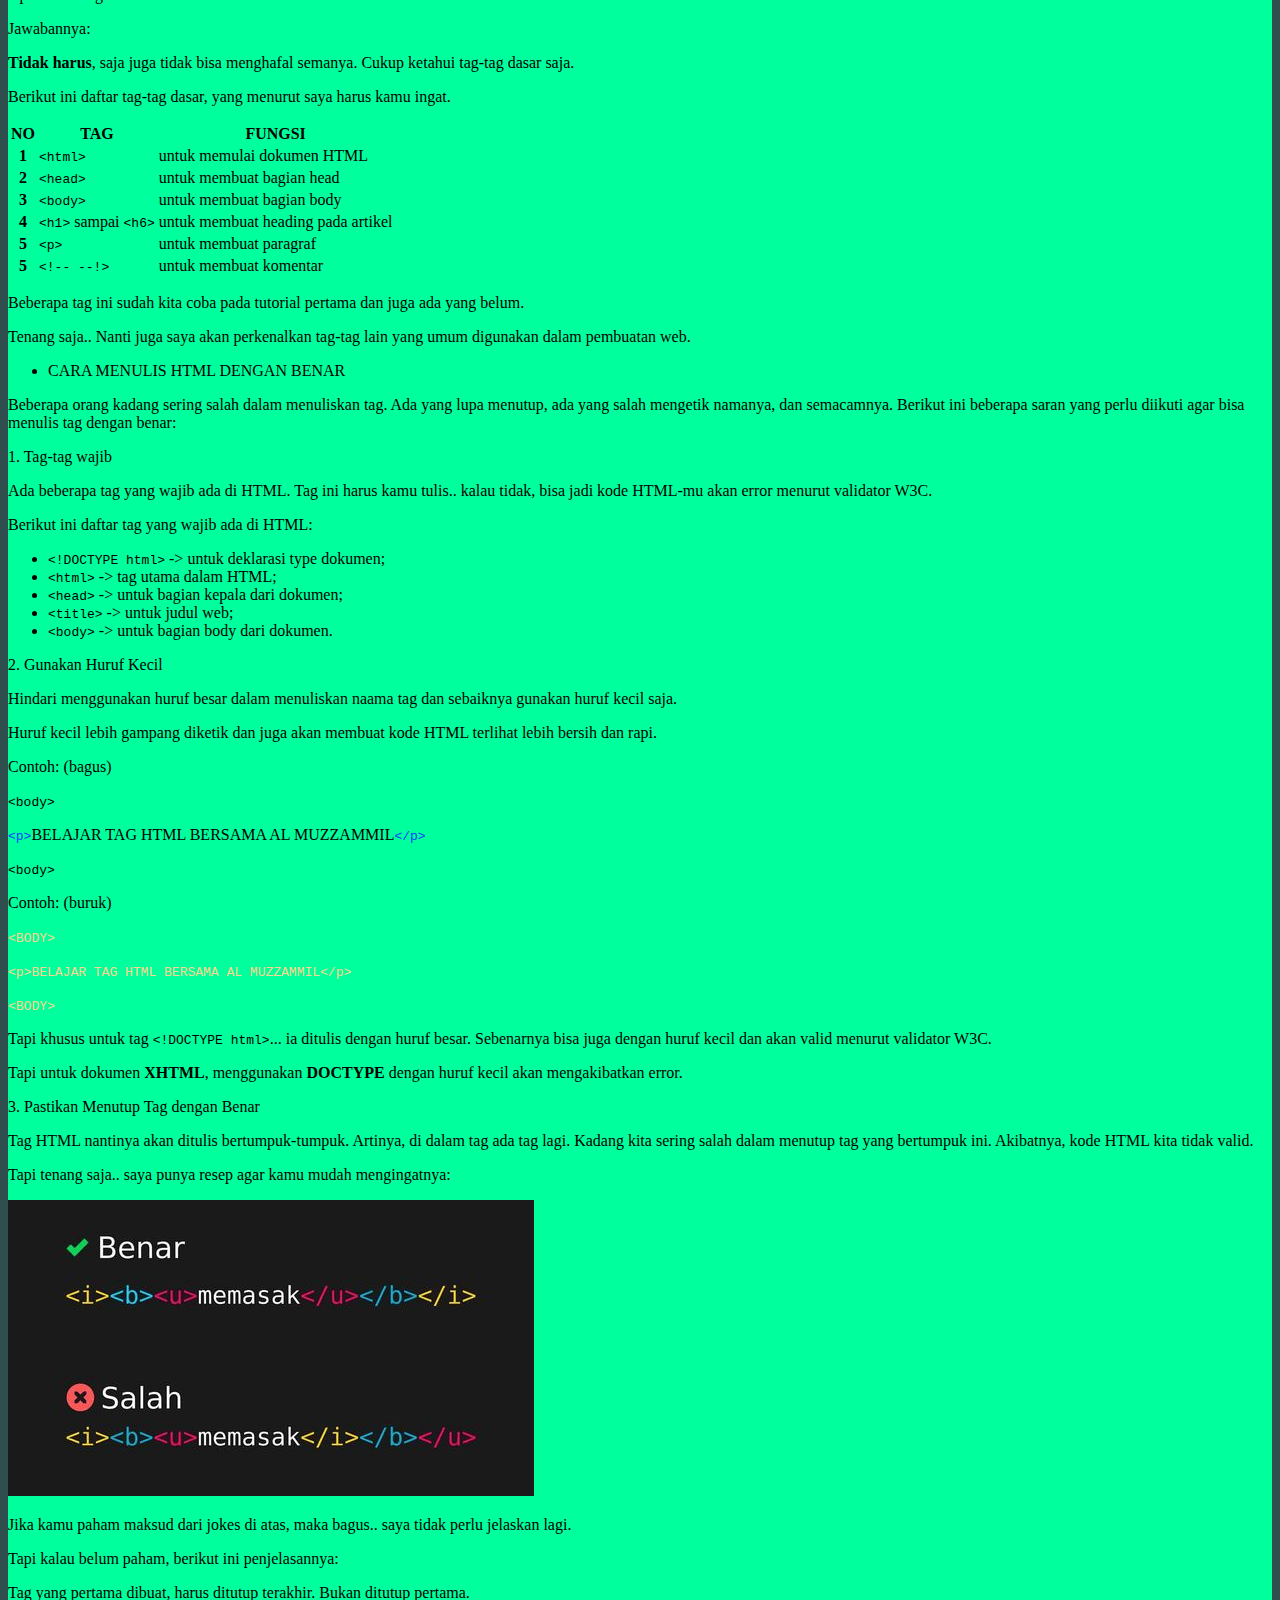
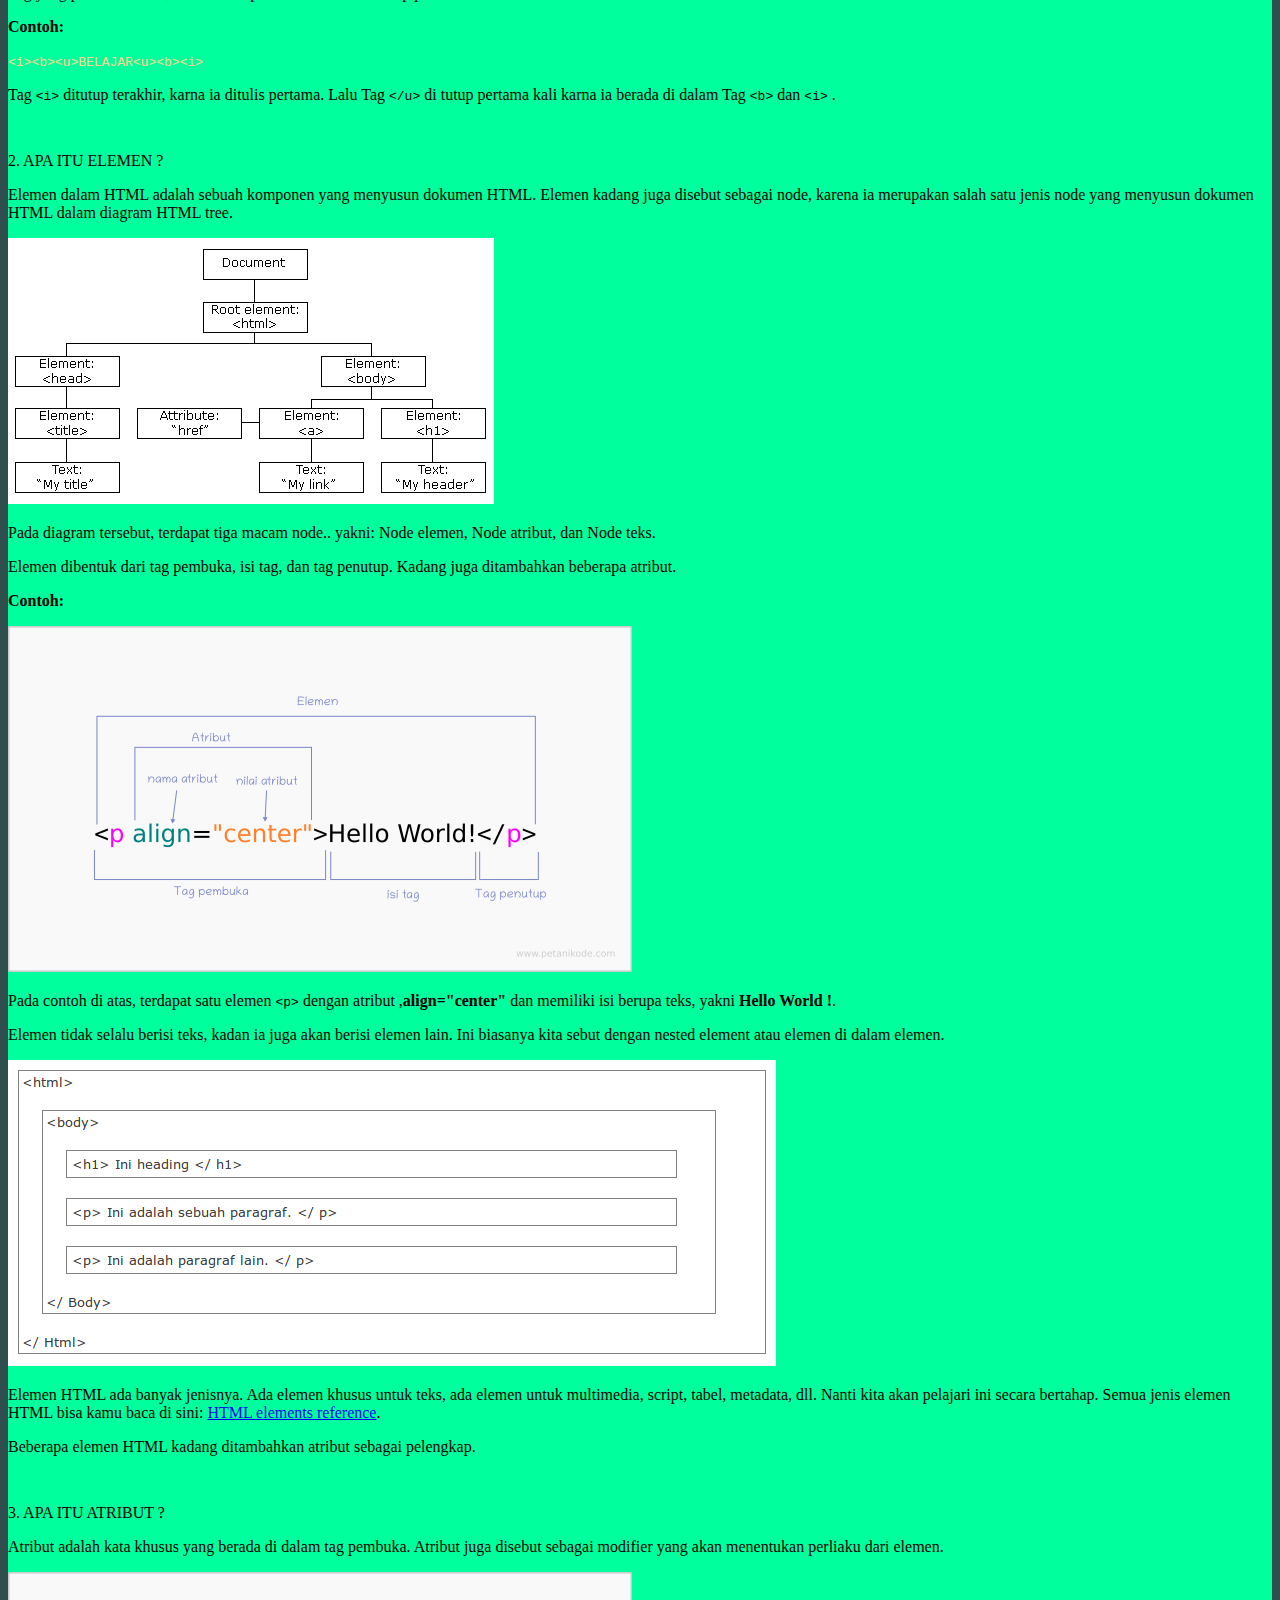
<file: html.html>
<!DOCTYPE html>
<html lang="en">
  <head>
    <!-- Required meta tags -->
    <meta charset="utf-8" />
    <meta name="viewport" content="width=device-width, initial-scale=1" />

    <!-- Bootstrap CSS -->
    <link
      href="https://cdn.jsdelivr.net/npm/bootstrap@5.1.3/dist/css/bootstrap.min.css"
      rel="stylesheet"
      integrity="sha384-1BmE4kWBq78iYhFldvKuhfTAU6auU8tT94WrHftjDbrCEXSU1oBoqyl2QvZ6jIW3"
      crossorigin="anonymous"
    />

    <!-- BOOSTRAP ICON -->
    <link rel="stylesheet" href="https://cdn.jsdelivr.net/npm/bootstrap-icons@1.10.3/font/bootstrap-icons.css">

    <!-- MY CSS -->
    <link rel="stylesheet" href="style.css">
    <link rel="stylesheet" href="style1.css">

    <title>HTML | ALMUZZAMMIL</title>
  </head>

  <body id="home">

    <!-- NAVBAR STAR -->
    <nav
      class="navbar navbar-expand-lg navbar-dark shadow-sm fixed-top"
      style="background-color: #198754"
    >
      <div class="container">
        <a class="navbar-brand font-monospace fw-bold" href="#">TENGKU IJO</a>
        <button
          class="navbar-toggler"
          type="button"
          data-bs-toggle="collapse"
          data-bs-target="#navbarNav"
          aria-controls="navbarNav"
          aria-expanded="false"
          aria-label="Toggle navigation"
        >
          <span class="navbar-toggler-icon"></span>
        </button>
        <div class="collapse navbar-collapse" id="navbarNav">
          <ul class="navbar-nav ms-auto">
            <li class="nav-item">
              <a class="nav-link active fw-bold" href="index.html">HOME</a>
            </li>
            <li class="nav-item">
              <a class="nav-link active fw-bold" href="#daftar-pustaka">MULAI BELAJAR</a>
            </li>
            <li class="nav-item">
              <a class="nav-link active fw-bold" href="#contact">KONTAK SAYA</a>
            </li>
            <li class="nav-item">
              <a class="nav-link active fw-bold" aria-current="page" href="#daftar-isi">KEMBALI</a>
            </li>
          </ul>
        </div>
      </div>
    </nav>
    <!-- NAVBAR END -->

    <!-- JUMBOTRON -->
    <section class="jumbotron text-center pb-3">
      <img
        src="img/poto-2.jpg "
        alt="AL MUZZAMMIL"
        width="200"
        height="200"
        class="rounded-circle img-thumbnail"
      />
      <h1 class="display-3 fw-bold">AL MUZZAMMIL</h1>
      <p class="lead fw-bold">MATERI PEMBELAJARAN HTML DASAR UNTUK PEMULA</p>
      <p class="lead fw-bold">
        <a class="nav-link text-white fw-bold" href="https://umuslim.ac.id/"><i class="bi bi-mortarboard-fill"></i> AL-MUSLIM</a>
      </p>
      <p class="lead fw-bold">
        <a class="nav-link" href="https://instagram.com/ini_labil?igshid=YmMyMTA2M2Y="><i class="bi bi-instagram text-white"></i></a>
        <a class="nav-link" href="https://instagram.com/ini_labil?igshid=YmMyMTA2M2Y="><i class="bi bi-facebook text-white"></i></a>
        <a class="nav-link" href="https://wa.me/qr/M4SU65MTHKSGK1"><i class="bi bi-whatsapp text-white"></i></a>
      </p>
      <P class="lead fw-bold">LANJUT SCROLL</P>
    </section>
    <!-- JUMBOTRON -->

    <!-- DAFTAR ISI STAR -->
    <section class="container-daftar-isi card text-white bg-secondary mb-12" style="max-width: 100rem;" id="daftar-pustaka">
      <div class="col-md-12 mb-6">
        <table class="table table table-bordered border-dark justify-content-center" id="daftar-isi">
          <P class="text text-center fw-bold fs-2">DAFTAR ISI PELAJARAN</P>
          <thead class="table-secondary" id="daftar-isi">
            <tr>
              <th scope="col-6">NO</th>
              <th scope="col-6">PELAJARAN</th>
              <th scope="col-6">LINK</th>
            </tr>
          </thead>
          <tbody>
            <tr class="table-Secondary">
              <th scope="row">1</th>
              <td class="text fw-bold fs-5">PENGENALAN HTML DASAR</td>
              <td><a class="text text-dark fw-bold fs-5" href="#list-item-1">KLIK DISINI</a></td>
            </tr>
            <tr>
              <th scope="row">2</th>
              <td class="text fw-bold fs-5">MENGENAL TAG, ELEMEN DAN ATRIBUT HTML</td>
              <td><a class="text text-dark fw-bold fs-5" href="#list-item-2">KLIK DISINI</a></td>
            </tr>
            <tr>
              <th scope="row">3</th>
              <td class="text fw-bold fs-5">MEMBUAT PARAGRAF DI HTML</td>
              <td><a class="text text-dark fw-bold fs-5" href="#">KLIK DISINI</a></td>
            </tr>
          </tbody>
        </table>
      </div>
    </section>   
    <!-- DAFTAR ISI END -->


    <!-- PROJECT STAR -->
    <section id="project">
    <div class="projectme">
      <div class="container">
        <div class="row text-center mb-4">
          <div class="col">
            <h2 class="textproject fw-bold fs-1">HTML DASAR </h2>
          </div>
        </div>
        <!-- PROJECT 1 -->
        <div class="row justify-content-center">
          <div class="col-md-12 mb-6">
            <div class="card"> 
              <div class="card-body">
                <div class="p-2 bg-dark border text-white">

                    <!-- PELAJARAN 1 -->
                    <h4 class="h4-judul fs-2 fw-bold text-center" id="list-item-1">
                      A. PENGENALAN HTML DASAR PEMULA
                    </h4>
                    <p class="p-isi">
                      HTML memang bahasa yang wajib dipelajari, bagi yang mau
                      menjadi web developer. Karena… HTML merupakan bahasa dasar
                      untuk membuat web. Saya yakin, kamu sudah pernah mendengar
                      HTML sebelumnya. Tapi tidak ada salahnya membaca kebali
                      artikel ini. Pada tutorial ini, kita akan benar-benar
                      membahas dari nol hingga kamu bisa membuat halaman HTML
                      sendiri. Baiklah… Mari kita mulai!
                    </p>
                    <p class="p-isi">

                      <!-- TOPIK 1 -->
                      <p class="h3-isi fs-3 fw-bold">1. APA ITU HTML ?</p>
                      <p>Mari kita lihat pengertian HTML menurut
                      wikipedia: HTML atau HyperText Markup Language merupakan
                      sebuah bahasa markah untuk membuat halaman web. Paham kan
                      maksudnya? Kalau belum paham, sini saya jelaskan… 
                      </p>

                      <p>Jadi, HTML
                        itu adalah sebuah bahasa yang menggunakan markup atau
                        penanda untuk membuat halaman web. Penanda atau markup ini,
                        nanti akan kita sebut dengan Tag. HTML berperan untuk
                        menentukan struktur konten dan tampilan dari sebuah web.
                        Kalau kita ibaratkan nih.. HTML itu seperti batu bata untuk
                        membangun rumah. Batu bata ini dapat disusun, hingga menjadi
                        fondasi dasar.
                      </p>

                      <img src="belajar/html/html-css-js.png" class="img-fluid rounded mx-auto d-block pb-4" alt="html-css-js">

                      <p>Oke, saya anggap kamu sudah paham tentang apa itu HTML serta
                         peranannya dalam pembuatan web.
                         Berikutnya, biar lebih paham... kita akan membahas sejarah dan asal-usul HTML.
                      </p>

                      <!-- TOPIK 2 -->
                      <p class="h3-isi fs-3 fw-bold">2. SEJARAH DAN ASAL USUL HTML</p>

                      <p>kita akan bahas sejarahnya secara singkat.
                        Cerita awal kemunculan HTML dimulai dari tahun 1980..
                        Saat itu seorang ilmuan bernama Tim Berners-Lee sedang bekerja di CERN.
                      </p>

                      <img src="belajar/html/Tim-Berners-Lee.jpg" class="img-fluid rounded mx-auto d-block pb-4" alt="Tim-Berners-Lee">

                      <p>CERN sendiri bukanlah perusahaan yang berkaitan tentang teknologi maupun internet.
                        CERN adalah singkatan dari bahasa prancis: Conseil Européen pour la Recherche Nucléaire.
                        Yang artinya: Komisi Eropa untuk Penelitian Fisika Nuklir.
                      </p>

                      <img src="belajar/html/website-cern.png" class="img-fluid rounded mx-auto d-block pb-4" alt="website-cern">

                      <p>Para peneliti di CERN membutuhkan sebuah cara atau sistem agar bisa saling berbagi dokumen hasil penelitian.</p>
                      <p>Tim kemudian mencoba membuat ENQUIRE. Ini adalah software hypertext yang akan digunakan untuk berbagi dokumen.</p>                      
                      <p>Lalu di tahun 1989, Tim memperkenalkan ide tentang hypertext berbasis internet. Ini nantinya akan menjadi cikal-bakal HTML.
                         Tim kemudian memulai proyek baru dengan rekannya Robert Cailliau yang merupakan system engineer di CERN. Akan tetapi proyek
                         ini tidak resmi diadopsi oleh CERN.
                      </p>

                      <img src="belajar/html/tim-robert.jpg" class="img-fluid rounded mx-auto d-block pb-4" alt="tim-robert">

                      <p>Pada akhir tahun 1991, Tim Berners-Lee menerbitkan dokumen yang berjudul: “HTML Tags”.
                        Dokumen ini berisi penjelasan tentang 18 tags awal yang menjadi konsep dasar HTML.
                        HTML sebenarnya dirancang berdasarkan pada konsep bahasa markup yang dikenal dengan SGML (Standard Generalized Markup Language).
                        SGML adalah sebuah standar internasional untuk membuat dokumen dengan tanda (markup) seperti paragraf, list, heading, dan lain-lain.
                        Bisa dibilang..
                        HTML adalah implementasi dari SGML.
                        Kalau kita lihat, beberapa tag seperti :
                        <p>title , p, li, dan h1 sampai h6 berasal dari SGML. Namun, tidak semua yang ada di HTML berasal dari SGML.</p>
                        Salah satunya adalah Hyperlink, yang murni hasil pemikiran Tim Berners-Lee.
                        Ide tentang HTML ini kemudian disebarkan ke dalam sebuah mailing list dan segera menjadi perhatian berbagai ilmuwan komputer di seluruh dunia.
                      </p>

                      <!-- TOPIK 3 -->
                      <p class="h3-isi fs-3 fw-bold">3. PERKEMBANGAN DAN VERSI HTML</p>

                      <p>HTML punya beberapa versi, dari versi yang paling tua hingga yang terbaru. Berikut ini perkembangan versi HTML:</p>
                      
                      <p>
                        1. [Draft] HTML 1.0 (Juni 1993) adalah versi HTML pertama, namun tidak resmi dirilis;
                      </p>
                      <p>
                        2. HTML 2.0 (24 November 1995) adalah versi HTML kedua yang resmi pertamakali beredar di pasaran dan dirilis oleh IETF;
                      </p>
                      <p>
                        3. [Draft] HTML 3.0 (28 Maret 1995) versi ini gagal beredar, karena banyak perubahan yang memicu perdebatan;
                      </p>
                      <p>
                        4. HTML 3.2 (14 Januari 1997) versi resmi yang dirilis W3C pertamakali.
                      </p>
                      <p>
                        5. HTML 4.0 (24 April 1998) versi pengembangan dari yang seblumnya;
                      </p>
                      <p>
                        6. HTML 4.01 (24 Desember 1999) versi perbaikan dari HTML 4.0;
                      </p>
                      <p>
                        7. XHTML 1.0 (26 Januari 2000) pengembangan dari HTML 4.01 dengan mengadopsi XML;
                      </p>
                      <p>
                        8. XHTML 2.0 (Augustus 2002—Juli 2006) versi kedua dari XHTML;
                      </p>
                      <p>
                        9. HTML 5 (28 Oktober 2014) versi html saat ini.
                      </p>
                      <p>Versi [draft] adalah versi yang tidak resmi dirilis ke pasaran. Bentuknya cuma masih dalam draft speksifikasi saja.</p>

                      <p>Artinya..</p>

                      <p>Tidak ada yang menggunakan versi [draft] untuk membuat web.
                         Lalu, versi mana yang akan kita pakai?
                         Tentunya versi terbaru, yakni HTML 5.
                      </p>

                      <!-- TOPIK 4 -->
                      <p class="h3-isi fs-3 fw-bold">4. PERALATAN UNTUK HTML</p>

                      <p>Nah, sekarang.. Tiba saatnya kita praktik!
                        Tapi sebelum itu, kamu harus siapkan beberapa alat yang akan digunakan untuk praktik.
                        Adapun peralatan yang harus kamu persiapkan adalah:
                      </p>

                      <p class="fw-bold fs-5">1. TEKS EDITOR</p>

                      <p>Teks editor akan kita gunakan untuk menulis kode-kode HTML. Kamu bebas menggunakan teks editor apapun.</p>
                      <p>Notepad boleh, Notepad++ juga boleh..</p>

                      <img src="belajar/html/notepadpp.png" class="img-fluid rounded mx-auto d-block pb-4" alt="notepadpp">

                      <p>Apapun teks editornya, yang penting bisa digunakan untuk membuat dan menulis dokumen HTML.</p>
                      <p>Namun, pada tutorial ini.. kita akan menggunakan teks editor Visual Studio Code.</p>

                      <p class="fw-bold fs-5">2. Web Browser untuk Membuka HTML</p>
                      <p>Web browser akan kita gunakan untuk membuka HTML. Kamu juga bebeas menggunakan web browser apapun.</p>

                      <img src="belajar/html/web-browser.png" class="img-fluid rounded mx-auto d-block pb-4" alt="web-browser">

                      <p>Saran saya sih.. gunakan web browser yang terbaru, karena kita juga akan menggunakan HTML versi yang terbaru.
                         Firefox atau Google Chrome, saya kira sudah cukup.
                      </p>

                      <!-- TOPIK 5 -->
                      <p class="h3-isi fs-3 fw-bold">5. MEMBUAT DOKUMEN HTML PERTAMA KAMU </p>
                      <p>Kini tiba saatnya, kamu harus mencoba sendiri membuat dokumen HTML. Caranya sangat mudah.
                         Mari kita mulai dengan membuka teks editor, lalu tulislah kode berikut.
                      </p>
                      <div class="highlight rounded mx-auto d-block pb-4"><pre tabindex="0" style="max-width: 26rem; color:#f8f8f2;background-color:#282a36;-moz-tab-size:2;-o-tab-size:2;tab-size:2"><code class="language-html" data-lang="html"><span style="display:flex"><span><span style="color:#ff79c6">&lt;!DOCTYPE html&gt;</span>
                      </span></span><span style="display:flex"><span>&lt;<span style="color:#ff79c6">html</span> <span style="color:#50fa7b">lang</span><span style="color:#ff79c6">=</span><span style="color:#f1fa8c">"en"</span>&gt;
                      </span></span><span style="display:flex"><span>    &lt;<span style="color:#ff79c6">head</span>&gt;
                      </span></span><span style="display:flex"><span>        &lt;<span style="color:#ff79c6">title</span>&gt;Belajar HTML #01&lt;/<span style="color:#ff79c6">title</span>&gt;
                      </span></span><span style="display:flex"><span>    &lt;/<span style="color:#ff79c6">head</span>&gt;
                      </span></span><span style="display:flex"><span>    &lt;<span style="color:#ff79c6">body</span>&gt;
                      </span></span><span style="display:flex"><span>        &lt;<span style="color:#ff79c6">p</span>&gt;Hello World!&lt;/<span style="color:#ff79c6">p</span>&gt;
                      </span></span><span style="display:flex"><span>    &lt;/<span style="color:#ff79c6">body</span>&gt;
                      </span></span><span style="display:flex"><span>&lt;/<span style="color:#ff79c6">html</span>&gt;</span></span></code></pre>
                     </div>
                      <p>Setelah itu, simpan dengan nama : hello-world.html</p>
                     <img src="belajar/html/file-html.png" class="img-fluid rounded mx-auto d-block pb-4" alt="file-html">
                      <p> <p class="fw-bold fs-4">Tips: </p>buat kamu yang menggunakan Notepad di Windows, simpanlah nama filenya
                        dengan menggunakan tanda petik "hello-world.html" agar ekstensinya .html, bukan .txt.
                      </p>
                      <p>Atau kamu bisa aktifkan fitur show extension pada Windows Explorer, agar bisa tahu ekstensi filenya.
                         Caranya.. masuk ke menu View, lalu centang File name extensions.
                      </p>
                      <img src="belajar/html/win-explorer-extension.png" class="img-fluid rounded mx-auto d-block pb-4" alt="win-explorer-extension">
                      <p>Oke.. lanjut!</p>
                      <p>Sekarang cobalah buka file hello-world.html dengan web browser.. maka hasilnya:</p>
                      <img src="belajar/html/hello-world-html.png" class="img-fluid rounded mx-auto d-block pb-4" alt="hello-world-html">
                      <p>Selamat! 🎉 </p>
                      <p>Kita sudah berhasil membuat halaman web pertama dengan HTML.</p>                      
                      <p>Kini giliran saya menjelaskan maksud dari kode di atas, tapi sebelum itu.. saya akan jelaskan dulu tentang nama file untuk HTML.</p>

                      <!-- TOPIK 6 -->
                      <p class="h3-isi fs-3 fw-bold">6. NAMA FILE UNTUK HTML </p>
                      <p>Ada beberapa hal yang perlu diperhatikan dalam membuat nama file HTML:</p>
                      <p class="fw-bold fs-5">1. EXTENSI FILE HTML</p>
                      <p>Setiap file HTML harus berekstensi .html, .xhtml (untuk XHTML), dan .htm saja. Jika tidak menggunakan ekstensi ini, maka ia tidak akan bisa dibaca oleh web browser.</p>
                      <p>Contohnya seperti ini:</p>
                      <p>Nama filenya adalah hello-world.txt.</p>
                      <img src="belajar/html/file-txt.png" class="img-fluid rounded mx-auto d-block pb-4" alt="file-txt">
                      <p>Sedah jelas, ini bukan file HTML, melainkan sebuah file teks biasa. Maka.. browser akan menampilkan isi file tersebut apa adanya.</p>
                      <p class="fw-bold fs-5">2. NAMA KHUSUS UNTUK HOME PAGE</p>
                      <P>Jika kamu ingin membuat halaman untuk homepage, maka sebaiknya gunakan nama index.html. Karena ia akan otomatis dibuka saat website dikunjungi.</P>
                      <p>Contohnya, saat kamu membuka www.petanikode.com.. maka file HTML yang akan dibuka adalah index.html yang berada di server petanikode.</p>
                      <p class="fw-bold fs-5">3. HINDARI BEBERAPA HAL INI</p>
                      <p class=" fw-bold fs-6">PENGGUNAAN SPASI</p>
                      <p>Nama file HTML biasanya akan tercantum pada URL, maka sebaiknya hindari menggunakan spasi pada nama file HTML, agar URL yang dibentuk lebih bagus.</p>
                      <p>Spasi pada URL, biasanya akan otomatis diubah menjadi %20.</p>
                      <img src="belajar/html/spasi-pada-url.png" class="img-fluid rounded mx-auto d-block pb-4" alt="spasi-pada-url">
                      <p>Sebagai ganti spasi, kamu bisa gunakan tanda min (-) atau undescore ( _ ).</p>
                      <p class=" fw-bold fs-6">JANGAN ALAY !</p>
                      <p>Berikanlah nama file HTML dengan file yang biasa, hindari menggunakan huruf besar, campuran dari huruf besar dan kecil, dan juga menggunakan simbol.</p>
                      <p>Contoh:</p>
                      <P>+ HeLLoWORLD.html</P>
                      <P>+ da*#$.html</P>
                      <P>Meskipun nama ini bisa valid, tapi kurang bagus untuk dibaca.. baik oleh manusia, maupun mesin.</P>
                      <P>Baiklah, berikutnya kita akan pelajari tentang kode-kode HTML.</P>

                      <!-- TOPIK 7 -->
                      <p class="h3-isi fs-3 fw-bold">7. STRUKTUR DASAR HTML </p>
                      <P>Berikut ini adalah kode HTML yang baru saja kita buat:</P>
                      <img src="belajar/html/struktur-html.png" class="img-fluid rounded mx-auto d-block pb-4" alt="struktur-html">
                      <P>Penulisan kode HTML selalu dimulai dengan deklarasi DOCTYPE, lalau menuliskan tag <code>&lt;HTML&gt;</code> dan di dalamnya terdapat tag <code>&lt;head&gt;</code> dan <code>&lt;body&gt;</code>.
                      </P>
                      <P>Kalau kita perhatikan.. struktur dasar kode HTML terdiri dari tiga bagian penting:</P>
                      <P class="card-text justify-content-center">
                        <P>1. Bagian DEKLARASI</P>
                        <P>2. Bagian HEAD</P>
                        <P>3. Bagian BODY</P>
                        <P>Mari kita bahas satu-per-satu:</P>
                      </P>
                      <p class="fw-bold fs-5">1. BAGIAN DEKLARASI</p>
                      <P>Coba perhatikan kode pada baris pertama: <code>&lt;!DOCTYPE html&gt;</code>.</P>
                      <P>Ini adalah tag deklarasi untuk menyatakan tipe dokumen dan versinya. Pada contoh di atas, kita menyatakan dokumen ini bertipe HTML dan versinya adalah HTML 5.</P>
                      <P>Nah, untuk HTML versi 4.. beda lagi cara deklarasinya.</P>
                      <P>Contoh untuk HTML 4.01:</P>
                      <P>
                        <div class="card text-white bg-success mb-3" style="max-width: 75rem;">
                          <div class="card-body">
                            <code style="color: #ffd48e;">&lt;p&gt;!DOCTYPE HTML PUBLIC "-//W3C//DTD HTML 4.01 Transitional//EN" "http://www.w3.org/TR/html4/loose.dtd"&lt;/p&gt;</code>
                          </div>
                        </div>
                      </P>
                      <p>Cukup panjang bukan..</p>
                      <p>Lalu apakah boleh kita tidak menulis kode
                        <code>&lt;!DOCTYPE html&gt;</code>ini?
                      </p>
                      <P>Boleh-boleh saja.. dokumen HTML-nya akan tetap bisa dibuka di web browser.
                        Tapi, ini tentunya akan melanggar aturan standar yang dibuat W3C.
                      </P>
                      <P>Oya, kita bisa mengecek.. apakah HTML yang ditulis sudah benar atau tidak di
                        <a href="https://validator.w3.org/">https://validator.w3.org/.</a>
                      </P>
                      <img src="belajar/html/html-validator.png" class="img-fluid rounded mx-auto d-block pb-4" alt="html-validator">
                      <P>Lanjut…</P>
                      <P>Berikutnya, di bawah tag deklarasi
                        <code>&lt;!DOCTYPE html&gt;</code>terdapat tag pembuka untuk HTML:
                      </P>
                      <P>
                        <div class="card text-white bg-success mb-3" style="max-width: 13rem;">
                          <div class="card-body">
                            <code style="color: #ffd48e;">&lt;p&gt;html lang="en"&lt;/p&gt;</code>
                          </div>
                        </div>
                      </P>
                      <P>Tag
                        <code>&lt;html&gt;</code> wajib ada di setiap dokumen HTML..
                      </P>
                      <P>Pada tag ini, kita memberikan atribut
                        <code>&lt;lang="en"&gt;</code>untuk menyatakan kalau konten dokumen HTML ini akan menggunakan bahasa inggris.
                      </P>
                      <P>Nah di dalam tag
                        <code>&lt;html&gt;</code>
                        ini, terdapat dua tag penting lagi.. yakni: tag
                        <code>&lt;head&gt;</code>dan tag
                        <code>&lt;body&gt;</code>.
                      </P>
                      <P>Setelah itu barulah terakhir tag HTML ditutup dengan <code>&lt;/html&gt;</code>.</P>

                      <p class="fw-bold fs-5">2. BAGIAN HEAD</p>
                      <P>Bagian HEAD adalah bagian kepala dari HTML. Dimulai dari tag <code>&lt;head&gt;</code>
                        dan ditutup dengan <code>&lt;/head&gt;</code>.
                      </P>
                      <div class="highlight rounded mx-auto d-block pb-4">
                        <pre tabindex="0" style="max-width: 26rem; color:#f8f8f2;background-color:#282a36;-moz-tab-size:2;-o-tab-size:2;tab-size:2">
                          <code class="language-html" data-lang="html"><span style="display:flex"><span><span style="color:#ff79c6">&lt;!DOCTYPE html&gt;</span>
                      </span></span><span style="display:flex"><span>&lt;<span style="color:#ff79c6">html</span> <span style="color:#50fa7b">lang</span><span style="color:#ff79c6">=</span><span style="color:#f1fa8c">"en"</span>&gt;
                      </span></span><span style="display:flex"><span>    &lt;<span style="color:#ff79c6">head</span>&gt;
                      </span></span><span style="display:flex"><span>        &lt;<span style="color:#ff79c6">title</span>&gt;Belajar HTML #01&lt;/<span style="color:#ff79c6">title</span>&gt;
                      </span></span><span style="display:flex"><span>    &lt;/<span style="color:#ff79c6">head</span>&gt;                      
                      </span></span><span style="display:flex"><span>    &lt;<span style="color:#ff79c6">body</span>&gt;
                      </span></span><span style="display:flex"><span>        &lt;<span style="color:#ff79c6">p</span>&gt;Hello World!&lt;/<span style="color:#ff79c6">p</span>&gt;
                      </span></span><span style="display:flex"><span>    &lt;/<span style="color:#ff79c6">body</span>&gt;
                      </span></span><span style="display:flex"><span>&lt;/<span style="color:#ff79c6">html</span>&gt;</span></span>
                          </code>                    
                        </pre>
                      </div>
                      <P>Pada bagian HEAD, biasanya digunakan untuk menuliskan tag-tag yang akan dibaca oleh mesin.</P>
                      <P>SEPERTI :
                        <div>
                          <ul>
                            <li>Tag meta untuk SEO;</li>
                            <li>Tag <code>&lt;title&gt;</code>untuk judul;</li>
                            <li>Tempat menulis kode CSS dan Javascript;</li>
                            <li>dan lain-lain.</li>
                          </ul>
                        </div>
                      </P>
                      <p class="fw-bold fs-5">3. BAGIAN BODY</p>
                      <P>Bagian BODY adalah bagian yang akan ditampilkan pada web browser. Penulisannya di mulai dari tag <code>&lt;body&gt;</code>
                        dan ditutup dengan <code>&lt;/body&gt;</code>.
                      </P>
                      <div class="highlight rounded mx-auto d-block pb-4">
                        <pre tabindex="0" style="max-width: 26rem; color:#f8f8f2;background-color:#282a36;-moz-tab-size:2;-o-tab-size:2;tab-size:2">
                          <code class="language-html" data-lang="html"><span style="display:flex"><span><span style="color:#ff79c6">&lt;!DOCTYPE html&gt;</span>
                      </span></span><span style="display:flex"><span>&lt;<span style="color:#ff79c6">html</span> <span style="color:#50fa7b">lang</span><span style="color:#ff79c6">=</span><span style="color:#f1fa8c">"en"</span>&gt;
                      </span></span><span style="display:flex"><span>    &lt;<span style="color:#ff79c6">head</span>&gt;
                      </span></span><span style="display:flex"><span>        &lt;<span style="color:#ff79c6">title</span>&gt;Belajar HTML #01&lt;/<span style="color:#ff79c6">title</span>&gt;
                      </span></span><span style="display:flex"><span>    &lt;/<span style="color:#ff79c6">head</span>&gt;                      
                      </span></span><span style="display:flex"><span>    &lt;<span style="color:#ff79c6">body</span>&gt;
                      </span></span><span style="display:flex"><span>        &lt;<span style="color:#ff79c6">p</span>&gt;Hello World!&lt;/<span style="color:#ff79c6">p</span>&gt;
                      </span></span><span style="display:flex"><span>    &lt;/<span style="color:#ff79c6">body</span>&gt;
                      </span></span><span style="display:flex"><span>&lt;/<span style="color:#ff79c6">html</span>&gt;</span></span>
                          </code>                    
                        </pre>
                      </div>
                      <P>Di sinilah nanti kita akan banyak menuliskan konten dengan berbagai macam tag. Saat ini kita baru mengisinya dengan tag
                        <code>&lt;p&gt;</code>.
                      </P>
                      <P> 
                        Tag <code>&lt;p&gt;</code> adalah tag yang digunakan untuk membuat paragraf.
                      </P>
                    </p>


                    <!-- PELAJARAN 2 -->
                    <h4 class="h4-judul fs-3 fw-bold text-center" id="list-item-2">
                      B. MENGENAL TAG,ELEMEN DAN ATRIBUT HTML
                    </h4>
                    <p class="p-isi">
                      Tag, elemen, dan atribut merupakan tiga bagian penting yang ada di dalam HTML.
                      Bagi kamu yang baru belajar HTML, wajib hukumnya untuk mengetahui ketiga Hal ini.
                      <P>
                        <div>
                          <ul>
                            <li>Apa itu Tag?</li>
                            <li>Apa itu Elemen?</li>
                            <LI>Apa itu Atribut?</LI>
                            <LI>Serta apa perbedaan Tag, Elemen, dan Atribut?</LI>
                            <LI>Mari kita bahas…</LI>
                          </ul>
                        </div>
                      </P>
                      <!-- TOPIK 1 -->
                      <p class="h3-isi fs-3 fw-bold">1. APA ITU TAG ?</p>
                      <p>Tag adalah sebuah penanda <strong>Awalan</strong> dan <strong>Akhiran</strong> dari sebuah <strong>Elemen</strong> di HTML.</p>
                      <p>Tag dibuat dengan kurung siku (<strong>< ... ></strong>), lalu di dalamnya berisi nama tag dan kadang juga ditambahkan dengan atribut.</p>
                      <P>Contoh:
                        <code>&lt;p&gt;</code>,
                        <code>&lt;a&gt;</code>,
                        <code>&lt;body&gt;</code>,
                        <code>&lt;head&gt;</code>, dan sebagainya.
                      </p>
                      <P>Tag selalu ditulis berpasangan. Ada tag pembuka dan ada tag penutupnya.
                        Namun, ada juga beberapa tag yang tidak memiliki pasangan penutup.
                        Tag penutup ditulis dengan menambahkan garis miring (/) di depan nama tag.
                      </P>
                      <img src="belajar/html/pelajaran-2/tag.png" class="img-fluid rounded mx-auto d-block pb-4" alt="tag">
                      <P>Setiap tag memiliki fungsi masing-masing. Ada yang digunakan untuk membuat judul, membuat link, membuat paragraf, heading, dan lain-lain.</P>
                      <P>Masih ingat sejarah HTML?</P>
                      <P>Dulu.. awalnya HTML cuma punya 18 tag. Sekarang HTML sudah punya sekitar 250 tag.</P>
                      <P>Wah! banyak ya.</P>
                      <P>Apa semua tag ini harus kita hafal ?</P>
                      <P>Jawabannya:</P>
                      <P><strong>Tidak harus</strong>, saja juga tidak bisa menghafal semanya. Cukup ketahui tag-tag dasar saja.</P>
                      <P>Berikut ini daftar tag-tag dasar, yang menurut saya harus kamu ingat.</P>
                      <table class="table table-info text-dark">
                        <thead>
                          <tr class="text fw-bold fs-3">
                            <th scope="col">NO</th>
                            <th scope="col">TAG</th>
                            <th scope="col">FUNGSI</th>
                          </tr>
                        </thead>
                        <tbody>
                          <tr>
                            <th scope="row">1</th>
                            <td><code>&lt;html&gt;</code></td>
                            <td class="text fw-bold fs-5">untuk memulai dokumen HTML</td>
                          </tr>
                          <tr>
                            <th scope="row">2</th>
                            <td><code>&lt;head&gt;</code></td>
                            <td class="text fw-bold fs-5">untuk membuat bagian head</td>
                          </tr>
                          <tr>
                            <th scope="row">3</th>
                            <td><code>&lt;body&gt;</code></td>
                            <td class="text fw-bold fs-5">untuk membuat bagian body</td>
                          </tr>
                          <tr>
                            <th scope="row">4</th>
                            <td><code>&lt;h1&gt;</code>  sampai <code>&lt;h6&gt;</code></td>
                            <td class="text fw-bold fs-5">untuk membuat heading pada artikel</td>
                          </tr>
                          <tr>
                            <th scope="row">5</th>
                            <td><code>&lt;p&gt;</code></td>
                            <td class="text fw-bold fs-5">untuk membuat paragraf</td>
                          </tr>
                          <tr>
                            <th scope="row">5</th>
                            <td><code>&lt;!-- --!&gt;</code></td>
                            <td class="text fw-bold fs-5">untuk membuat komentar</td>
                          </tr>
                        </tbody>
                      </table>
                      <P>Beberapa tag ini sudah kita coba pada tutorial pertama dan juga ada yang belum.</P>
                      <p>Tenang saja.. Nanti juga saya akan perkenalkan tag-tag lain yang umum digunakan dalam pembuatan web.</p>
                      <p>
                        <ul>
                          <li class="fw-bold fs-5">CARA MENULIS HTML DENGAN BENAR</li>
                        </ul>
                      </p>
                      <P>Beberapa orang kadang sering salah dalam menuliskan tag.
                         Ada yang lupa menutup, ada yang salah mengetik namanya, dan semacamnya.
                        Berikut ini beberapa saran yang perlu diikuti agar bisa menulis tag dengan benar:
                      </P>
                      <p class="fw-bold fs-6">1. Tag-tag wajib</p>
                      <P>Ada beberapa tag yang wajib ada di HTML.
                        Tag ini harus kamu tulis.. kalau tidak, bisa jadi kode HTML-mu akan error menurut validator W3C.
                      </P>
                      <P>Berikut ini daftar tag yang wajib ada di HTML:</P>
                      <P>
                        <ul>
                          <li><code>&lt;!DOCTYPE html&gt;</code> -> untuk deklarasi type dokumen;</li>
                          <li><code>&lt;html&gt;</code> -> tag utama dalam HTML;</li>
                          <li><code>&lt;head&gt;</code> -> untuk bagian kepala dari dokumen;</li>
                          <li><code>&lt;title&gt;</code> -> untuk judul web;</li>
                          <li><code>&lt;body&gt;</code> -> untuk bagian body dari dokumen.</li>
                        </ul>
                      </P>
                      <p class="fw-bold fs-6">2. Gunakan Huruf Kecil</p>
                      <P>Hindari menggunakan huruf besar dalam menuliskan naama tag dan sebaiknya gunakan huruf kecil saja.</P>
                      <P>Huruf kecil lebih gampang diketik dan juga akan membuat kode HTML terlihat lebih bersih dan rapi.</P>
                      <P>Contoh: (bagus)</P>
                      <P>
                        <div class="card text-white bg-success mb-3" style="max-width: 30rem;">
                          <div class="card-body">
                            <P><code>&lt;body&gt;</code></P>
                            <p><code style="color: #083eff;">&lt;p&gt;</code>BELAJAR TAG HTML BERSAMA AL MUZZAMMIL<code style="color: #083eff;">&lt;/p&gt;</code></p>
                            <P><code>&lt;body&gt;</code></P>
                          </div>
                        </div>
                      </P>
                      <P>Contoh: (buruk)</P>
                      <P>
                        <div class="card text-white bg-success mb-3" style="max-width: 30rem;">
                          <div class="card-body">
                            <P><code style="color: #ffd48e;">&lt;BODY&gt;</code></P>
                            <p><code style="color: #ffd48e;">&lt;p&gt;BELAJAR TAG HTML BERSAMA AL MUZZAMMIL&lt;/p&gt;</code></p>
                            <P><code style="color: #ffd48e;">&lt;BODY&gt;</code></P>
                          </div>
                        </div>
                      </P>
                      <p>Tapi khusus untuk tag <code>&lt;!DOCTYPE html&gt;</code>... ia ditulis dengan huruf besar. Sebenarnya bisa juga dengan huruf kecil dan akan valid menurut validator W3C.</p>
                      <p>Tapi untuk dokumen <strong>XHTML</strong>, menggunakan <strong>DOCTYPE</strong>  dengan huruf kecil akan mengakibatkan error.</p>
                      <p class="fw-bold fs-6">3. Pastikan Menutup Tag dengan Benar</p>
                      <p>Tag HTML nantinya akan ditulis bertumpuk-tumpuk. Artinya, di dalam tag ada tag lagi. Kadang kita sering salah dalam menutup tag yang bertumpuk ini. Akibatnya, kode HTML kita tidak valid.</p>
                      <p>Tapi tenang saja.. saya punya resep agar kamu mudah mengingatnya:</p>
                      <img src="belajar/html/pelajaran-2/tag-benar.png" class="img-fluid rounded mx-auto d-block pb-4" alt="tag-benar">
                      <p>Jika kamu paham maksud dari jokes di atas, maka bagus.. saya tidak perlu jelaskan lagi.</p>
                      <p>Tapi kalau belum paham, berikut ini penjelasannya:</p>
                      <p>Tag yang pertama dibuat, harus ditutup terakhir. Bukan ditutup pertama.</p>
                      <p>
                        <strong>Contoh:</strong>
                      </p>
                      <P>
                        <div class="card text-white bg-success mb-3" style="max-width: 75rem;">
                          <div class="card-body">
                            <P><code style="color: #ffd48e;">&lt;i&gt;&lt;b&gt;&lt;u&gt;BELAJAR&lt;u&gt;&lt;b&gt;&lt;i&gt;</code></P>
                          </div>
                        </div>
                      </P>
                      <P>Tag <code>&lt;i&gt;</code> ditutup terakhir, karna ia ditulis pertama. Lalu Tag <code>&lt;/u&gt;</code> 
                      di tutup pertama kali karna ia berada di dalam Tag <code>&lt;b&gt;</code> dan <code>&lt;i&gt;</code> .</P>
                    <!-- TOPIK 2 -->
                    <p class="h3-isi fs-3 fw-bold">2. APA ITU ELEMEN  ?</p>
                    <P>Elemen dalam HTML adalah sebuah komponen yang menyusun dokumen HTML. Elemen kadang juga disebut sebagai node, karena ia merupakan salah satu jenis node yang menyusun dokumen HTML dalam diagram HTML tree.
                    </P>
                    <img src="belajar/html/pelajaran-2/pohon-html.gif" class="img-fluid rounded mx-auto d-block pb-4" alt="pohon-html">
                    <P>Pada diagram tersebut, terdapat tiga macam node.. yakni: Node elemen, Node atribut, dan Node teks.</P>
                    <P>Elemen dibentuk dari tag pembuka, isi tag, dan tag penutup. Kadang juga ditambahkan beberapa atribut.</P>
                    <P><strong>Contoh:</strong></P>
                    <img src="belajar/html/pelajaran-2/element.png" class="img-fluid rounded mx-auto d-block pb-4" alt="element">
                    <P>Pada contoh di atas, terdapat satu elemen <code>&lt;p&gt;</code> 
                      dengan atribut  ,<strong>align="center" </strong>dan memiliki isi berupa teks, yakni <strong>Hello World !</strong>.
                    </p>
                    <P>Elemen tidak selalu berisi teks, kadan ia juga akan berisi elemen lain. Ini biasanya kita sebut dengan nested element atau elemen di dalam elemen.
                    </P>
                    <img src="belajar/html/pelajaran-2/element-html.png" class="img-fluid rounded mx-auto d-block pb-4" alt="element-html">
                    <P>Elemen HTML ada banyak jenisnya. Ada elemen khusus untuk teks, ada elemen untuk multimedia, script, tabel, metadata, dll.
                      Nanti kita akan pelajari ini secara bertahap. Semua jenis elemen HTML bisa kamu baca di sini:
                      <a href="https://developer.mozilla.org/en-US/docs/Web/HTML/Element">HTML elements reference</a>.
                    </P>
                    <P>Beberapa elemen HTML kadang ditambahkan atribut sebagai pelengkap.</P>
                    <!-- TOPIK 3 -->
                    <p class="h3-isi fs-3 fw-bold">3. APA ITU ATRIBUT ?</p>
                    <P>Atribut adalah kata khusus yang berada di dalam tag pembuka. Atribut juga disebut sebagai modifier yang akan menentukan perliaku dari elemen.
                    </P>
                    <img src="belajar/html/pelajaran-2/atribut.png" class="img-fluid rounded mx-auto d-block pb-4" alt="atribut">
                    <P>Atribut dapat ditambahkan pada elemen manapun. Ada juga elemen yang mewajibkan menggunakan atribut seperti elemen
                      <code>&lt;a&gt;</code>, <code>&lt;img&gt;</code>, <code>&lt;video&gt;</code>, dll.</P>
                    <P><strong>Contoh :</strong></P>
                    <P>
                      <div class="card text-white bg-success mb-3" style="max-width: 26rem;">
                        <div class="card-body">
                          <code style="color: #ffd48e;">&lt;a href="https://muzammil.com"&gt;</code>muzammil.com<code style="color: #ffd48e;">&lt;/a&gt;</code>
                        </div>
                      </div>
                    </P>
                    <P>Tag <code>&lt;a&gt;</code> adalah tag untuk membuat link. Tag ini mewajibkan menambahkan <code>atribut href=" "</code> untuk menyatakan halaman tujuan dari link.
                    </P>
                    <P>Jumlah atribut pada elemen bisa lebih dari satu.</P>
                    <P><strong>Contoh :</strong></P>
                    <P>
                      <div class="card text-white bg-success mb-3" style="max-width: 27rem;">
                        <div class="card-body">
                          <code>
                            &lt;img&gt;
                            <code style="color: #50fa7b;">src</code>
                            <code style="color: #ff79c6;">=</code><code style="color: #ffd48e;">"gambar.jpg"</code> 
                            <code style="color: #50fa7b;">width</code>
                            <code style="color: #ff79c6;">=</code><code style="color: #ffd48e;">"100"</code>
                            <code style="color: #50fa7b;">height</code>
                            <code style="color: #ff79c6;">=</code><code style="color: #ffd48e;">"100"</code>
                            /img&gt;
                          </code>
                        </div>  
                      </div>
                    </P>
                    <P>Atribut <strong>src</strong> adalah atribut khusus untuk tag <code>&lt;img&gt;</code>
                      yang fungsinya untuk menentukan gambar yang akan ditampilkan.
                      Lalu atrubut <strong>width</strong> dan <strong>height</strong> adalah atribut yang mengatur ukurannya.
                    </P>
                    <p>
                      <ul>
                        <li class="fw-bold fs-5">JENIS - JENIS ATRIBUT HTML</li>
                      </ul>
                    </p>
                    <P>Tiap-tiap elemen kadang memiliki atribut khurus yang hanya bisa digunakan pada elemen tersebut. Ada juga atribut yang bersifat global dan bisa ditambahkan ke semua elemen.
                    </P>
                    <P>
                      <strong>Berikut ini jenis-jenis atribut yang harus diketahui :</strong>
                    </P>
                    <p class="fw-bold fs-6">1. Atribut Global</p>
                    <P>Atribut Global adalah atribut yang bisa ditambahkan pada semua elemen HTML.</P>
                    <P>Berikut ini daftar atribut global dan fungsinya:</P>
                    <table class="table table-info text-dark">
                      <thead>
                        <tr class="text fw-bold fs-3">
                          <th scope="col">NO</th>
                          <th scope="col">ATRIBUT</th>
                          <th scope="col">DESKRIPSI/FUNGSI</th>
                        </tr>
                      </thead>
                      <tbody>
                        <tr>
                          <th scope="row">1</th>
                          <td><code>accesskey</code></td>
                          <td class="text fs-5">Menentukan tombol shortcut untuk mengaktifkan atau fokus pada elemen</td>
                        </tr>
                        <tr>
                          <th scope="row">2</th>
                          <td><code>class</code></td>
                          <td class="text fs-5">Menentukan class CSS yang akan digunakan</td>
                        </tr>
                        <tr>
                          <th scope="row">3</th>
                          <td><code>contenteditable</code></td>
                          <td class="text fs-5">Menentukan isi elemen bisa diedit atau tidak</td>
                        </tr>
                        <tr>
                          <th scope="row">4</th>
                          <td><code>data-*</code></td>
                          <td class="text fs-5">Digunakan untuk menyimpan data</td>
                        </tr>
                        <tr>
                          <th scope="row">5</th>
                          <td><code>dir</code></td>
                          <td class="text fs-5">Menentukan arah teks dari elemen (kiri ke kanan atau sebaliknya)</td>
                        </tr>
                        <tr>
                          <th scope="row">5</th>
                          <td><code>draggable</code></td>
                          <td class="text fs-5">Menentukan apakah elemen bisa di drag atau tidak</td>
                        </tr>
                        <tr>
                          <th scope="row">6</th>
                          <td><code>hidden</code></td>
                          <td class="text fs-5">untuk menyembunyikan elemen</td>
                        </tr>
                        <tr>
                          <th scope="row">7</th>
                          <td><code>id</code></td>
                          <td class="text fs-5">Menentukan id unik untuk elemen</td>
                        </tr>
                        <tr>
                          <th scope="row">8</th>
                          <td><code>lang</code></td>
                          <td class="text fs-5">Menentukan bahasa yang digunakan untuk isi elemen</td>
                        </tr>
                        <tr>
                          <th scope="row">9</th>
                          <td><code>spellcheck</code></td>
                          <td class="text fs-5">Menentukan apakah isi elemen harus dilakukan pengejaan grammer atau tudak</td>
                        </tr>
                        <tr>
                          <th scope="row">10</th>
                          <td><code>style</code></td>
                          <td class="text fs-5">Menentukan inline CSS untuk elemen</td>
                        </tr>
                        <tr>
                          <th scope="row">11</th>
                          <td><code>tabindex</code></td>
                          <td class="text fs-5">Menentukan urutan atau indeks tab dari elemen (saat tombol tab ditekan)</td>
                        </tr>
                        <tr>
                          <th scope="row">12</th>
                          <td><code>title</code></td>
                          <td class="text fs-5">Menentukan informasi tambahan tentang elemen</td>
                        </tr>
                        <tr>
                          <th scope="row">13</th>
                          <td><code>translate</code></td>
                          <td class="text fs-5">Menentukan apakah konten dari elemen bisa diterjemahkan atau tidak</td>
                        </tr>
                      </tbody>
                    </table>
                    <p class="fw-bold fs-6">2. Atribut Event</p>
                    <P>Atribut event adalah atribut yang digunakan untuk menentukan aksi yang akan dilakukan
                      saat terjadi sesuatu pada elemen. Atribut ini nanti akan banyak digunakan pada <a href="#">pemrograman Javascript.</a>
                    </P>
                    <P>Berikut ini daftar atribut event saat terjadi sesuatu pada Jendela browser:</P>
                    <table class="table table-info text-dark">
                      <thead>
                        <tr class="text fw-bold fs-3">
                          <th scope="col">No</th>
                          <th scope="col">Nama Atribut</th>
                          <th scope="col">Nilai</th>
                          <th scope="col">Fungsi: Menjalankan Script</th>
                        </tr>
                      </thead>
                      <tbody>
                        <tr>
                          <th scope="row">1</th>
                          <th scope="row"><code>onafterprint</code></th>
                          <td>kode javascript</td>
                          <td class="text fs-5">setelah dokumen dicetak</td>
                        </tr>
                        <tr>
                          <th scope="row">2</th>
                          <th scope="row"><code>onbeforeprint</code></th>
                          <td>kode javascript</td>
                          <td class="text fs-5">sebelum dokumen dicetak</td>
                        </tr>
                        <tr>
                          <th scope="row">3</th>
                          <th scope="row"><code>onbeforeunload	</code></th>
                          <td>kode javascript</td>
                          <td class="text fs-5">sebelum saat dokumen tidak ter-load</td>
                        </tr>
                        <tr>
                          <th scope="row">4</th>
                          <th scope="row"><code>onerror</code></th>
                          <td>kode javascript</td>
                          <td class="text fs-5">saat terjadi error</td>
                        </tr>
                        <tr>
                          <th scope="row">5</th>
                          <th scope="row"><code>onhashchange</code></th>
                          <td>kode javascript</td>
                          <td class="text fs-5">saat terjadi perubahan pada bagian anchor di URL</td>
                        </tr>
                        <tr>
                          <th scope="row">6</th>
                          <th scope="row"><code>onload</code></th>
                          <td>kode javascript</td>
                          <td class="text fs-5">setelah loading selesai</td>
                        </tr>
                        <tr>
                          <th scope="row">7</th>
                          <th scope="row"><code>onmessage</code></th>
                          <td>kode javascript</td>
                          <td class="text fs-5">saat ada pesan</td>
                        </tr>
                        <tr>
                          <th scope="row">8</th>
                          <th scope="row"><code>onoffline</code></th>
                          <td>kode javascript</td>
                          <td class="text fs-5">saat tiba-tiba offline</td>
                        </tr>
                        <tr>
                          <th scope="row">9</th>
                          <th scope="row"><code>ononline</code></th>
                          <td>kode javascript</td>
                          <td class="text fs-5">saat tiba-tiba online</td>
                        </tr>
                        <tr>
                          <th scope="row">10</th>
                          <th scope="row"><code>onpagehide</code></th>
                          <td>kode javascript</td>
                          <td class="text fs-5">saat user tidak sedang membuka halaman web</td>
                        </tr>
                        <tr>
                          <th scope="row">11</th>
                          <th scope="row"><code>onpageshow</code></th>
                          <td>kode javascript</td>
                          <td class="text fs-5">saat user membuka kembali halaman web</td>
                        </tr>
                        <tr>
                          <th scope="row">12</th>
                          <th scope="row"><code>onpopstate</code></th>
                          <td>kode javascript</td>
                          <td class="text fs-5">saat history browser berubah</td>
                        </tr>
                        <tr>
                          <th scope="row">13</th>
                          <th scope="row"><code>onresize</code></th>
                          <td>kode javascript</td>
                          <td class="text fs-5">saat ukuran jendela browser berubah</td>
                        </tr>
                        <tr>
                          <th scope="row">14</th>
                          <th scope="row"><code>onstorage</code></th>
                          <td>kode javascript</td>
                          <td class="text fs-5">saat area penyimpanan (Web Storage) di-update</td>
                        </tr>
                        <tr>
                          <th scope="row">15</th>
                          <th scope="row"><code>onunload</code></th>
                          <td>kode javascript</td>
                          <td class="text fs-5">saat web browser ditutup</td>
                        </tr>
                      </tbody>
                    </table>
                    <P>Selain atribut tersebut, masih banyak lagi atribut event yang lainnya.
                      Semuanya bisa kamu lihat di: <a href="https://www.w3schools.com/tags/ref_eventattributes.asp">HTML Event Attributes.</a> 
                    </P>
                    <p class="fw-bold fs-6">3. Atribut Khusus</p>
                    <P>Atribut khusus adalah atribut yang hanya bisa dipakai pada elemen tertentu dan kadang atribut
                      ini tidak bisa digunakan pada elemen yang lain.
                    </P>
                    <P><strong>Contoh :</strong></P>
                    <table class="table table-info text-dark">
                      <thead>
                        <tr class="text fw-bold fs-3">
                          <th scope="col">No</th>
                          <th scope="col">Nama Atribut</th>
                          <th scope="col">Bisa Dipakai Di Tag</th>
                        </tr>
                      </thead>
                      <tbody>
                        <tr>
                          <th scope="row">1</th>
                          <th scope="row"><code>src</code></th>
                          <td><code>&lt;audio&gt;, &lt;embed&gt;, &lt;iframe&gt;, &lt;img&gt;, </code>dll.</td>
                        </tr>
                        <tr>
                          <th scope="row">2</th>
                          <th scope="row"><code>href</code></th>
                          <td><code>&lt;a&gt;, &lt;link&gt; .</code></td>
                        </tr>
                        <tr>
                          <th scope="row">3</th>
                          <th scope="row"><code>action</code></th>
                          <td><code>&lt;form&gt;</code></td>
                        </tr>
                        <tr>
                          <th scope="row">4</th>
                          <th scope="row"><code>autoplay</code></th>
                          <td><code>&lt;audio&gt;, &lt;video&gt; .</code></td>
                        </tr>
                      </tbody>
                    </table>
                    <p>
                      <ul>
                        <li class="fw-bold fs-5">CARA MENULIS ATRIBUT YANG BENAR !</li>
                      </ul>
                    </p>
                    <P>Penulisan atribut sebenarnya gampang.. kita hanya perlu menambahkannya pada tag pembuka dengan format seperti ini:</P>
                    <P>
                      <div class="card text-white bg-secondary mb-3" style="max-width: 26rem;">
                        <div class="card-body">
                          <code style="color: chartreuse;">bana-atribut="nilai"</code>
                        </div>
                      </div>
                    </P>
                    <P>Namun, ada beberapa hal yang perlu diperhatikan agar penilisannya benar dan valid:</P>
                    <p class="fw-bold fs-6">1. Gunakan Huruf Kecil</p>
                    <P>Menulis atribut dengan huruf besar sah-sah saja, dan bahkan valid menurut validator W3C.</P>
                    <P>Tapi saya sarankan menggunakan huruf kecil saja. Karena lebih umum digunakan dan juga mudah terbaca.</P>
                    <P> <strong>Contoh:</strong> (bagus)</P>
                    <P>
                      <div class="card text-white bg-success mb-3" style="max-width: 28rem;">
                        <div class="card-body">
                          <code>
                            &lt;p
                            <code style="color: #50fa7b;">align</code>
                            <code style="color: #ff79c6;">=</code><code style="color: #ffd48e;">"center"</code>&gt;</code>Belajar HTML Dengan Muzammil<code>&lt;/p&gt;</code>
                        </div>  
                      </div>
                    </P>
                    <P> <strong>Contoh:</strong> (kurang bagus)</P>
                    <P>
                      <div class="card text-white bg-success mb-3" style="max-width: 28rem;">
                        <div class="card-body">
                          <code>
                            &lt;p
                            <code style="color: #50fa7b;">ALIGN</code>
                            <code style="color: #ff79c6;">=</code><code style="color: #ffd48e;">"CENTER"</code>&gt;</code>Belajar HTML Dengan Muzammil<code>&lt;/p&gt;</code>
                        </div>  
                      </div>
                    </P>
                    <p class="fw-bold fs-6">2. Gunakan Tanda Petik</p>
                    <P>Gunkan tanda petik untuk mengisi nilai atribut yang mengandung teks.</P>
                    <P>
                      <strong>Mengapa?</strong>
                    </P>
                    <P>Karena jika terdapat lebih dari satu kata, ia akan menciptakan spasi dan akan dianggap sebagai atribut baru.</P>
                    <P> <strong>Contoh:</strong> (bagus)</P>
                    <P>
                      <h1>LAGI NGODING YAAA BENTAR YANG SABAR HEEHE</h1>
                    </P>
                </div>
                <p>
                  -------------------------------------------------------------------------------------------------------------------------------------------------------------------------
                </p>
              </div>
            </div>
          </div>
    <!-- PROJECT END -->

    <!-- CONTACT STAR -->
    <section>
      <div class="container-2">
        <form id="contact" action="" method="post">
          <h3 class="text-center fw-bold">KONTAK SAYA</h3>
          <fieldset>
            <input
              placeholder="NAMA KAMU"
              type="text"
              tabindex="1"
              required
              autofocus
            />
          </fieldset>
          <fieldset>
            <input
              placeholder="EMAIL KAMU"
              type="email"
              tabindex="2"
              required
            />
          </fieldset>
          <fieldset>
            <input
              placeholder="NO HP/WA KAMU"
              type="tel"
              tabindex="3"
              required
            />
          </fieldset>
          <fieldset>
            <textarea
              placeholder="PESAN DARI KAMU UNTUK KU HEHE...."
              tabindex="5"
              required
            ></textarea>
          </fieldset>
          <fieldset>
            <button
              name="submit"
              type="submit"
              id="contact-submit"
              data-submit="...Sending"
            >
              Submit
            </button>
          </fieldset>
        </form>
      </div>
    </section>
    <!-- CONTACT END -->

    <!-- FOOTER STAR -->
    <footer class="bg-success text-white text-center p-2">
      <p class="justify-content-center">
        Created With <i class="bi bi-heartbreak text-danger"></i> By
        <a
          href="https://instagram.com/ini_labil?igshid=YmMyMTA2M2Y="
          class="text-white fw-bold"
        >
          TENGKU IJO</a
        >
      </p>
    </footer>
    <!-- FOOTER END -->

    <!-- Option 1: Bootstrap Bundle with Popper -->
    <script
      src="https://cdn.jsdelivr.net/npm/bootstrap@5.1.3/dist/js/bootstrap.bundle.min.js"
      integrity="sha384-ka7Sk0Gln4gmtz2MlQnikT1wXgYsOg+OMhuP+IlRH9sENBO0LRn5q+8nbTov4+1p"
      crossorigin="anonymous"
    ></script>
  </body>
</html>
</file>
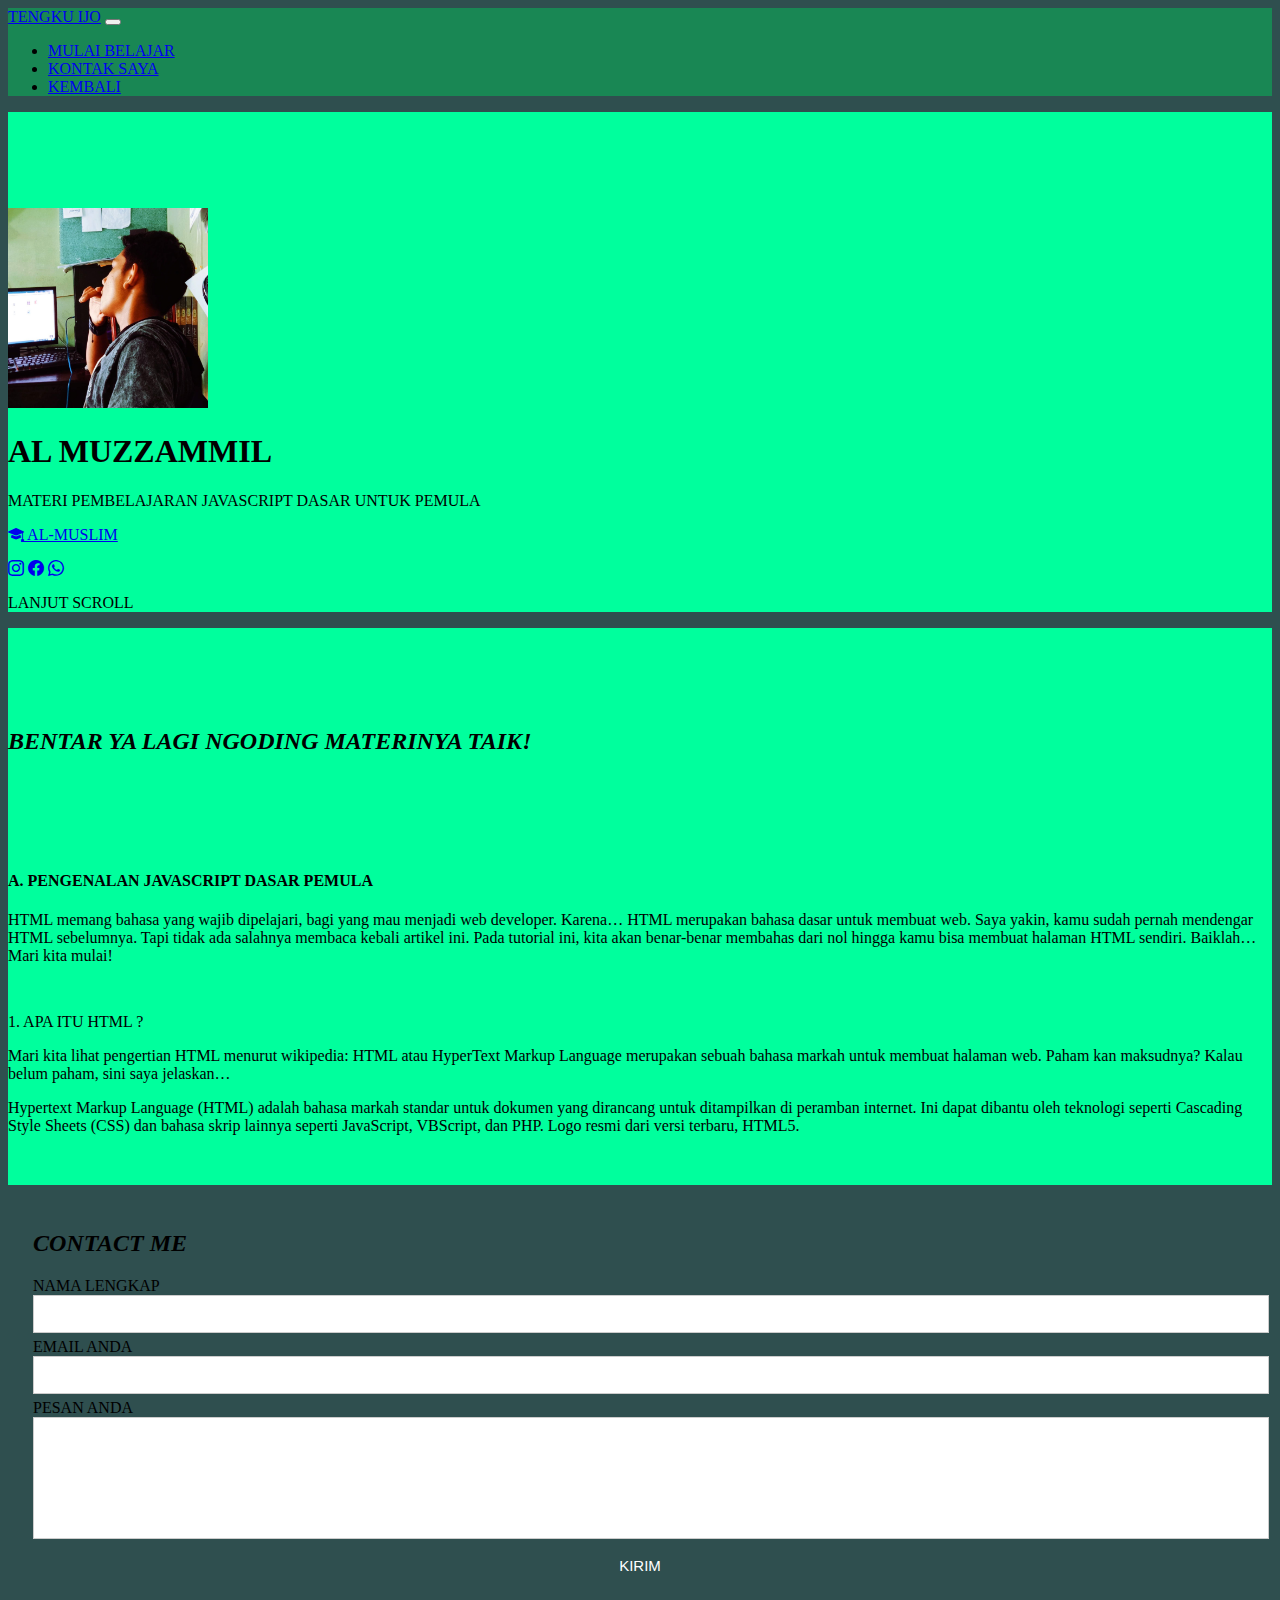
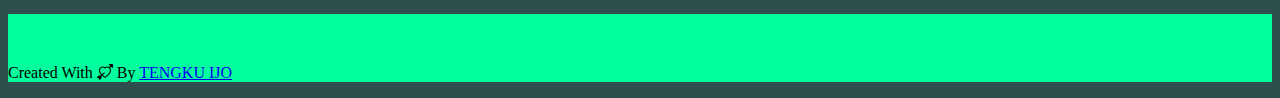
<file: js.html>
<!DOCTYPE html>
<html lang="en">
  <head>
    <!-- Required meta tags -->
    <meta charset="utf-8" />
    <meta name="viewport" content="width=device-width, initial-scale=1" />

    <!-- Bootstrap CSS -->
    <link
      href="https://cdn.jsdelivr.net/npm/bootstrap@5.1.3/dist/css/bootstrap.min.css"
      rel="stylesheet"
      integrity="sha384-1BmE4kWBq78iYhFldvKuhfTAU6auU8tT94WrHftjDbrCEXSU1oBoqyl2QvZ6jIW3"
      crossorigin="anonymous"
    />

    <!-- BOOSTRAP ICON -->
    <link rel="stylesheet" href="https://cdn.jsdelivr.net/npm/bootstrap-icons@1.10.3/font/bootstrap-icons.css">

    <!-- MY CSS -->
    <link rel="stylesheet" href="style.css">
    <link rel="stylesheet" href="style1.css">

    <title>JAVASCRIPT | ALMUZZAMMIL</title>
  </head>

  <body id="home">

    <!-- NAVBAR STAR -->
    <nav
      class="navbar navbar-expand-lg navbar-dark shadow-sm fixed-top"
      style="background-color: #198754"
    >
      <div class="container">
        <a class="navbar-brand font-monospace fw-bold" href="#">TENGKU IJO</a>
        <button
          class="navbar-toggler"
          type="button"
          data-bs-toggle="collapse"
          data-bs-target="#navbarNav"
          aria-controls="navbarNav"
          aria-expanded="false"
          aria-label="Toggle navigation"
        >
          <span class="navbar-toggler-icon"></span>
        </button>
        <div class="collapse navbar-collapse" id="navbarNav">
          <ul class="navbar-nav ms-auto">
            <li class="nav-item">
              <a class="nav-link active fw-bold" href="#project">MULAI BELAJAR</a>
            </li>
            <li class="nav-item">
              <a class="nav-link active fw-bold" href="#contact">KONTAK SAYA</a>
            </li>
            <li class="nav-item">
              <a class="nav-link active fw-bold" aria-current="page" href="index.html">KEMBALI</a>
            </li>
          </ul>
        </div>
      </div>
    </nav>
    <!-- NAVBAR END -->

    <!-- JUMBOTRON -->
    <section class="jumbotron text-center pb-3">
      <img
        src="img/poto-2.jpg "
        alt="AL MUZZAMMIL"
        width="200"
        height="200"
        class="rounded-circle img-thumbnail"
      />
      <h1 class="display-3 fw-bold">AL MUZZAMMIL</h1>
      <p class="lead fw-bold">MATERI PEMBELAJARAN JAVASCRIPT DASAR UNTUK PEMULA</p>
      <p class="lead fw-bold">
        <a class="nav-link text-white fw-bold" href="https://umuslim.ac.id/"><i class="bi bi-mortarboard-fill"></i> AL-MUSLIM</a>
      </p>
      <p class="lead fw-bold">
        <a class="nav-link" href="https://instagram.com/ini_labil?igshid=YmMyMTA2M2Y="><i class="bi bi-instagram text-white"></i></a>
        <a class="nav-link" href="https://instagram.com/ini_labil?igshid=YmMyMTA2M2Y="><i class="bi bi-facebook text-white"></i></a>
        <a class="nav-link" href="https://wa.me/qr/M4SU65MTHKSGK1"><i class="bi bi-whatsapp text-white"></i></a>
      </p>
      <P class="lead fw-bold">LANJUT SCROLL</P>
    </section>
    <!-- JUMBOTRON -->


    <!-- PROJECT STAR -->
    <section id="project">
    <div class="projectme">
      <div class="container">
        <div class="row text-center mb-4">
          <div class="col">
            <h2 class="textproject fw-bold fs-1">BENTAR YA LAGI NGODING MATERINYA TAIK!</h2>
          </div>
        </div>
        <!-- PROJECT 1 -->
        <div class="row justify-content-center">
          <div class="col-md-12 mb-6">
            <div class="card"> 
              <div class="card-body">
                <div class="p-2 bg-dark border text-white">
                    <!-- PELAJARAN 1 -->
                    <h4 class="h4-judul fs-3 fw-bold text-center" id="list-item-1">
                      A. PENGENALAN JAVASCRIPT DASAR PEMULA
                    </h4>
                    <p class="p-isi">
                      HTML memang bahasa yang wajib dipelajari, bagi yang mau
                      menjadi web developer. Karena… HTML merupakan bahasa dasar
                      untuk membuat web. Saya yakin, kamu sudah pernah mendengar
                      HTML sebelumnya. Tapi tidak ada salahnya membaca kebali
                      artikel ini. Pada tutorial ini, kita akan benar-benar
                      membahas dari nol hingga kamu bisa membuat halaman HTML
                      sendiri. Baiklah… Mari kita mulai!
                    </p>
                    <p class="p-isi">
                      <!-- TOPIK 1 -->
                      <p class="h3-isi fs-3 fw-bold">1. APA ITU HTML ?</p>
                      <p>Mari kita lihat pengertian HTML menurut
                      wikipedia: HTML atau HyperText Markup Language merupakan
                      sebuah bahasa markah untuk membuat halaman web. Paham kan
                      maksudnya? Kalau belum paham, sini saya jelaskan… 
                      </p>
                  </div>
                <p class="card-text">
                  Hypertext Markup Language (HTML) adalah bahasa markah standar
                  untuk dokumen yang dirancang untuk ditampilkan di peramban internet.
                  Ini dapat dibantu oleh teknologi seperti Cascading Style Sheets (CSS)
                  dan bahasa skrip lainnya seperti JavaScript, VBScript, dan PHP.
                  Logo resmi dari versi terbaru, HTML5.
                </p>
              </div>
            </div>
          </div>
    <!-- project end -->

    <!-- CONTACT STAR -->
    <section id="contact">
      <div class="container">
        <div class="row">
          <div class="col text-center mb-3">
            <h2 class="textcontact fw-bold">CONTACT ME</h2>
          </div>
        </div>
        <div class="row justify-content-center">
          <div class="col-md-6">
            <form>
              <div class="mb-3">
                <label for="name" class="form-label">NAMA LENGKAP</label>
                <input type="text" class="form-control" id="name" aria-describedby="name">
              </div>
              <div class="mb-3">
                <label for="email" class="form-label">EMAIL ANDA</label>
                <input type="email" class="form-control" id="email" aria-describedby="email">
              </div>
              <div class="mb-3">
                <label for="pesan" class="form-label">PESAN ANDA</label>
                <textarea class="form-control" id="pesan" rows="3"></textarea>
              </div>
              <button type="submit" class="btn btn-primary mb-5">KIRIM</button>
            </form>
        </div>
    </section>
    <!-- CONTACT END -->

    <!-- FOOTER STAR -->
    <footer class="bg-success text-white text-center p-2">
      <p class="justify-content-center">Created With <i class="bi bi-arrow-through-heart text-danger"></i> By <a href="https://instagram.com/ini_labil?igshid=YmMyMTA2M2Y=" class="
        text-white fw-bold">
        TENGKU IJO</a></p>
    </footer>
    <!-- FOOTER END -->

    <!-- Option 1: Bootstrap Bundle with Popper -->
    <script
      src="https://cdn.jsdelivr.net/npm/bootstrap@5.1.3/dist/js/bootstrap.bundle.min.js"
      integrity="sha384-ka7Sk0Gln4gmtz2MlQnikT1wXgYsOg+OMhuP+IlRH9sENBO0LRn5q+8nbTov4+1p"
      crossorigin="anonymous"
    ></script>
  </body>
</html>
</file>
<file: style.css>
body {
  background-color: #2f4f4f;
}

.jumbotron {
  padding-top: 6rem;
  background-color: #00ff9d;
}

#project {
  background-color: #00ff9d;
}

.aboutme {
  padding-top: 5rem;
  background-color: #2f4f4f;
}

.about22 {
  background-color: #2f4f4f;
}

.projectme {
  padding-top: 5rem;
}

/* judul besar */
.textabout {
  color: #fff;
  font-style: oblique;
}

.textproject {
  font-style: oblique;
}

.textcontact {
  font-style: oblique;
}

/* KONTAK SAYA */

@import url(https://fonts.googleapis.com/css?family=Open+Sans:400italic,400,300,600);

.container-2 {
  background-color: #2f4f4f;
  max-width: 400px;
  width: 100%;
  margin: 0 auto;
  position: relative;
}

.contactbg {
  background-color: #2f4f4f;
}

#contact input[type="text"],
#contact input[type="email"],
#contact input[type="tel"],
#contact input[type="url"],
#contact textarea,
#contact button[type="submit"] {
  font: 400 12px/16px "Open Sans", Helvetica, Arial, sans-serif;
}

#contact {
  background: #2f4f4f;
  padding: 25px;
  margin: 50px 0;
}

#contact h3 {
  color: rgb(0, 0, 0);
  display: block;
  font-size: 30px;
  font-weight: 400;
}

#contact h3 {
  color: rgb(0, 0, 0);
  display: block;
  font-size: 30px;
  font-weight: 400;
}

#contact h4 {
  margin: 5px 0 15px;
  display: block;
  font-size: 13px;
}

fieldset {
  border: medium none !important;
  margin: 0 0 10px;
  min-width: 100%;
  padding: 0;
  width: 100%;
}

#contact input[type="text"],
#contact input[type="email"],
#contact input[type="tel"],
#contact input[type="url"],
#contact textarea {
  width: 100%;
  border: 1px solid #ccc;
  background: #fff;
  margin: 0 0 5px;
  padding: 10px;
}

#contact input[type="text"]:hover,
#contact input[type="email"]:hover,
#contact input[type="tel"]:hover,
#contact input[type="url"]:hover,
#contact textarea:hover {
  -webkit-transition: border-color 0.3s ease-in-out;
  -moz-transition: border-color 0.3s ease-in-out;
  transition: border-color 0.3s ease-in-out;
  border: 1px solid #2f4f4f;
}

#contact textarea {
  height: 100px;
  max-width: 100%;
  resize: none;
}

#contact button[type="submit"] {
  cursor: pointer;
  width: 100%;
  border: none;
  background: #2f4f4f;
  color: #ffffff;
  margin: 0 0 5px;
  padding: 10px;
  font-size: 15px;
}

#contact button[type="submit"]:hover {
  background: #09c;
  -webkit-transition: background 0.3s ease-in-out;
  -moz-transition: background 0.3s ease-in-out;
  transition: background-color 0.3s ease-in-out;
}

#contact button[type="submit"]:active {
  box-shadow: inset 0 1px 3px rgba(0, 0, 0, 0.5);
}

#contact input:focus,
#contact textarea:focus {
  outline: 0;
  border: 2px solid #2f4f4f;
}
::-webkit-input-placeholder {
  color: #2f4f4f;
}
:-moz-placeholder {
  color: #2f4f4f;
}
::-moz-placeholder {
  color: #2f4f4f;
}
:-ms-input-placeholder {
  color: #2f4f4f;
}
</file>
<file: style1.css>
.h4-judul {
  padding-top: 3rem;
}

.h3-isi {
  padding-top: 2rem;
}

.container-daftar-isi {
  padding-top: 3rem;
}

#list-item-1 {
  padding-top: 6rem;
}
</file>
